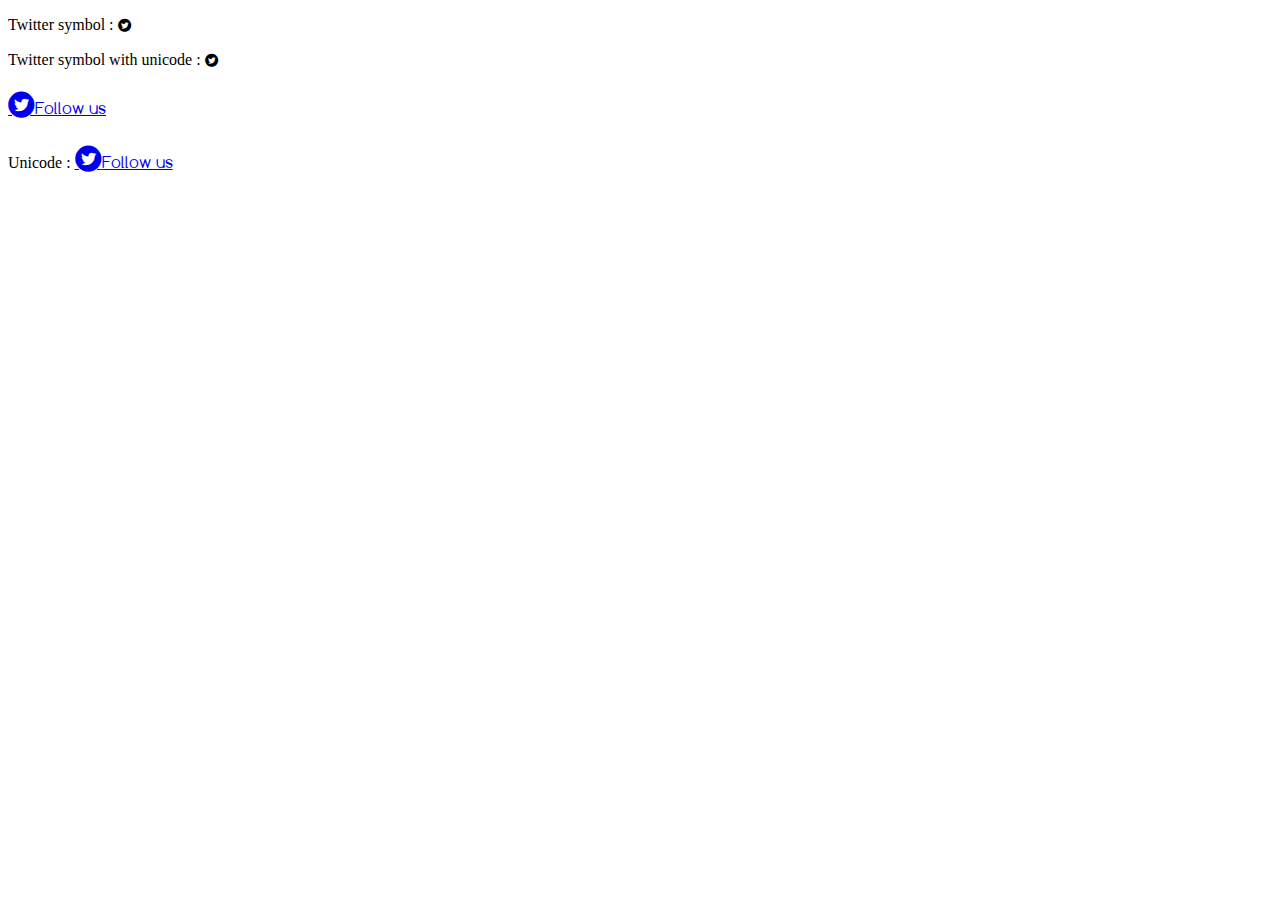
<file: themes/vilan-child/assets/social-font/index.html>
<!DOCTYPE html>
<html class="no-js" lang="en">
<head>
	<meta name="description" content="">
	<meta name="author" content="">
	<title>Mono Social Icons Font Sample Project</title>
	<meta charset="utf-8" />
	<link rel="stylesheet" href="stylesheets.css">
</head>
<body>
	<p>Twitter symbol : <span class='symbol'>circletwitterbird</span></p>
	<p>Twitter symbol with unicode : <span class='symbol'>&#xe286;</span></p>
	<p><a href='#' class='symbol' title='circletwitterbird'>Follow us</a></p>
	<p>Unicode : <a href='#' class='symbol' title='&#xe286;'>Follow us</a></p>
</body>

</html>
</file>
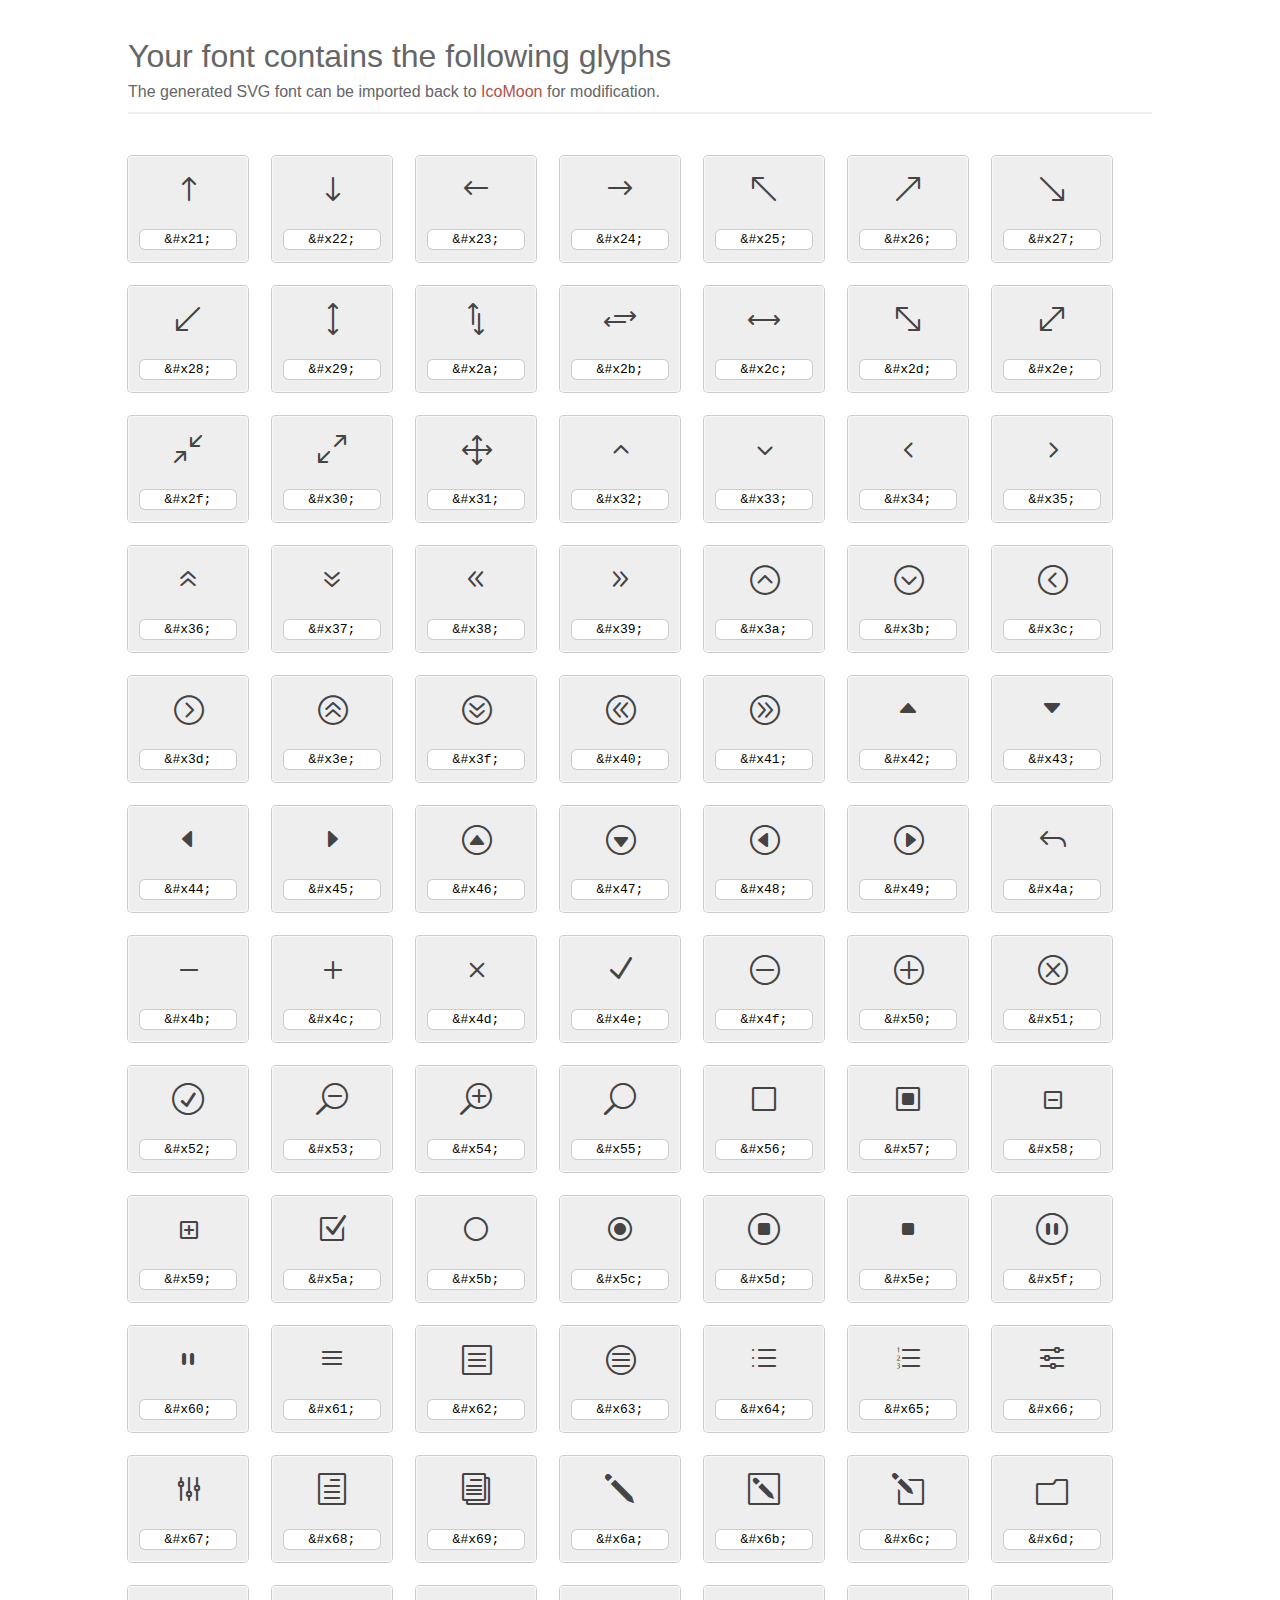
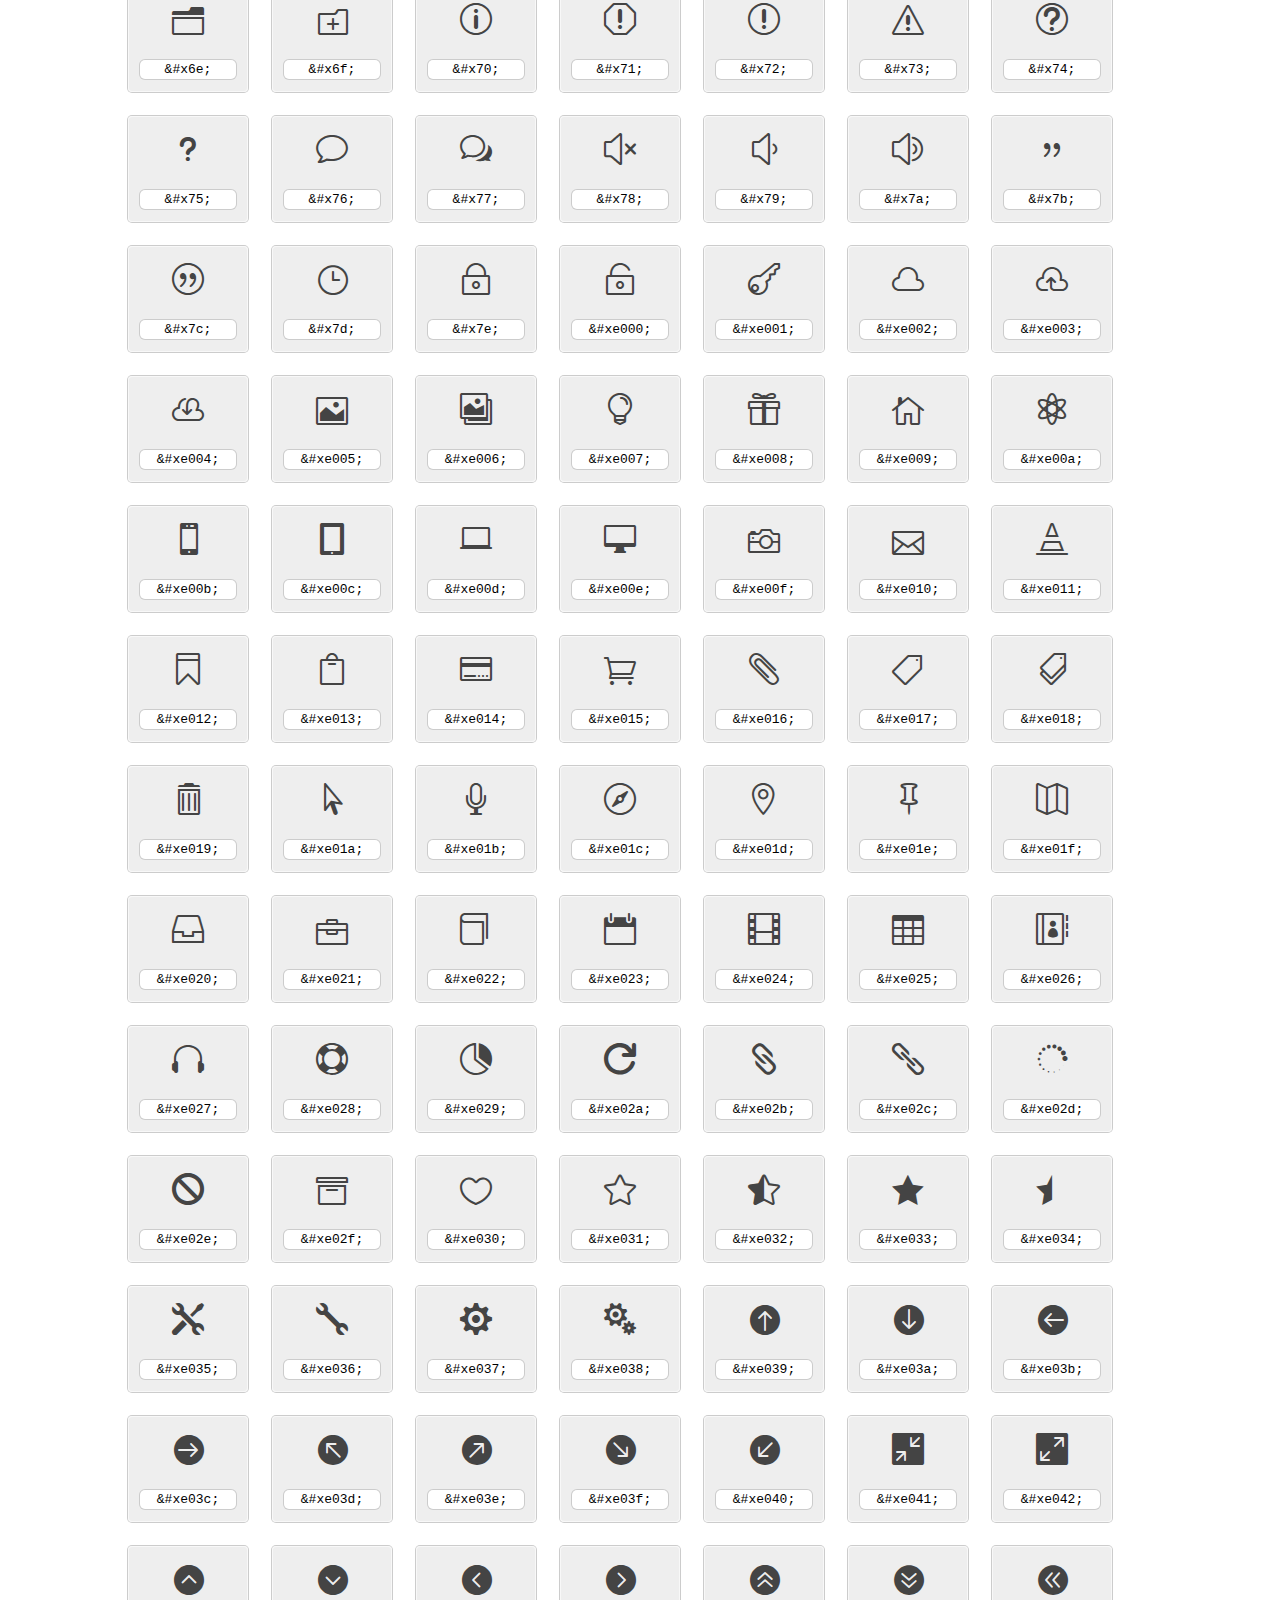
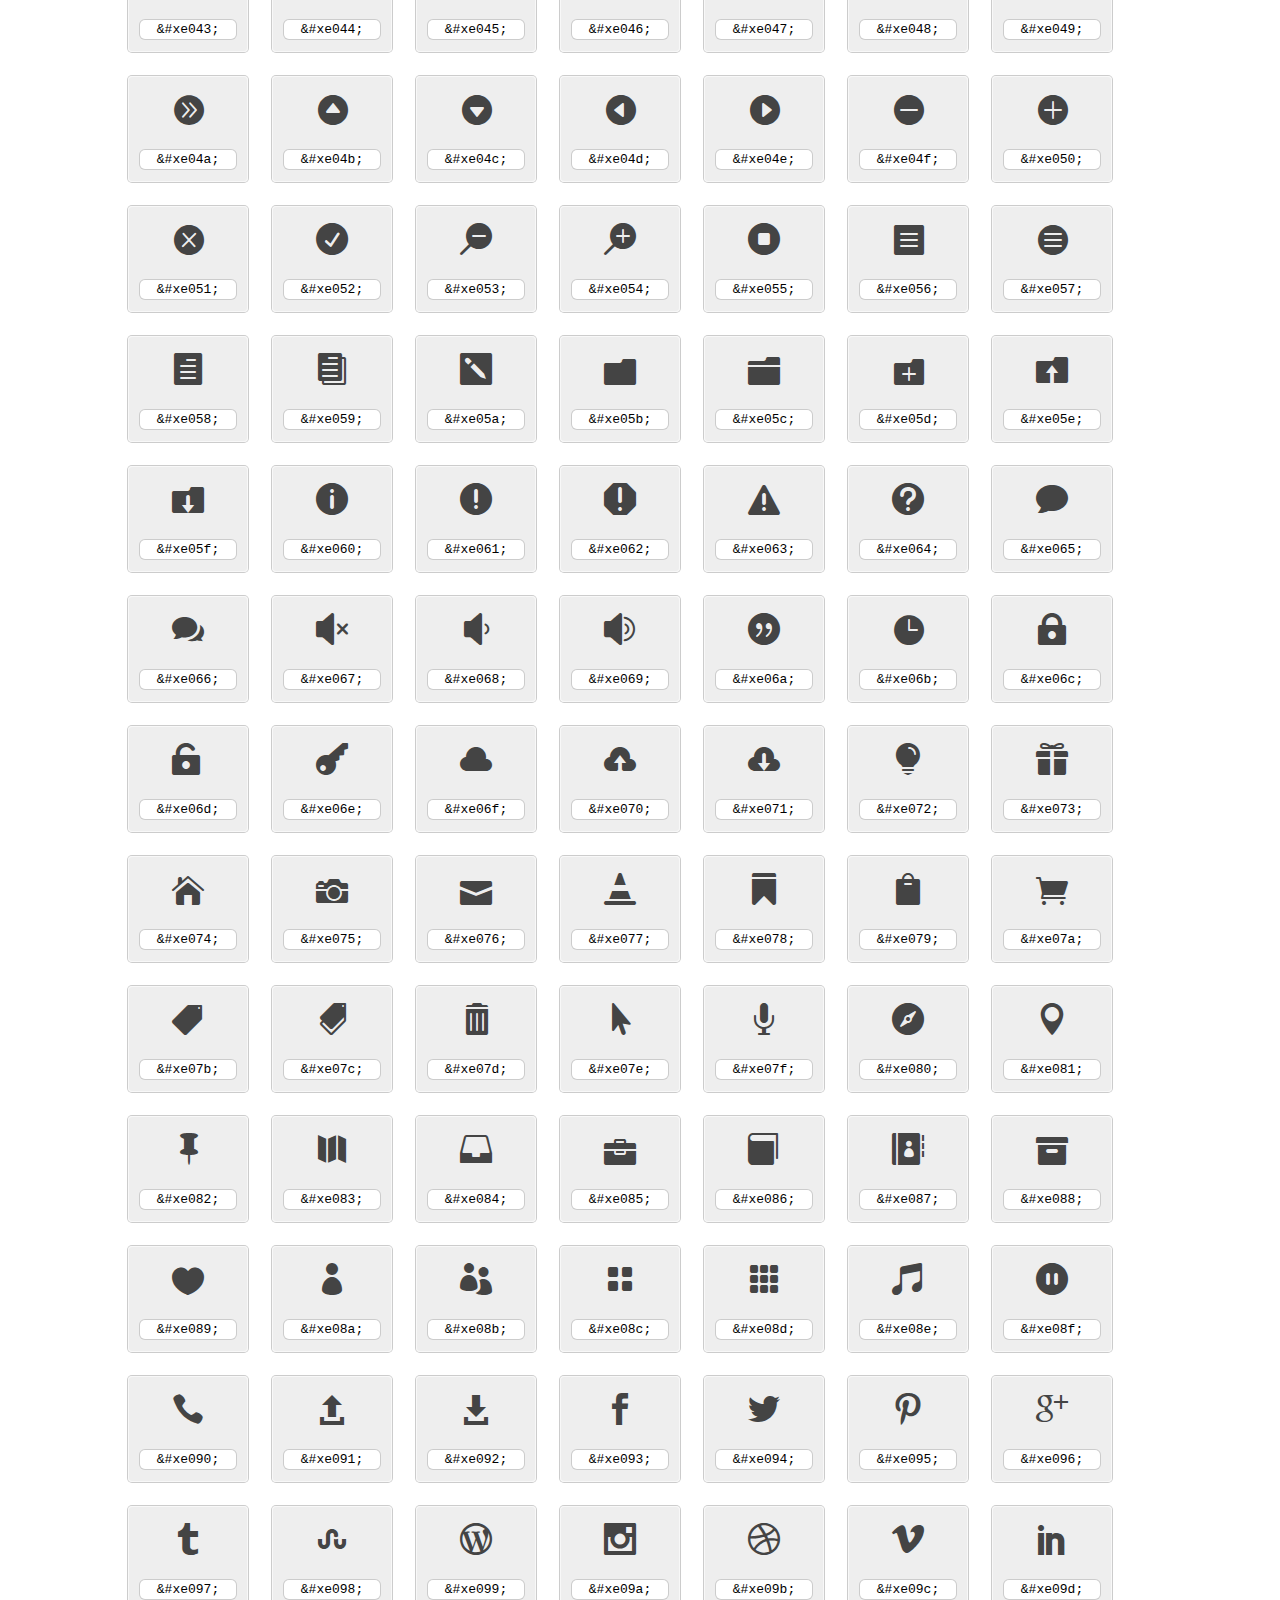
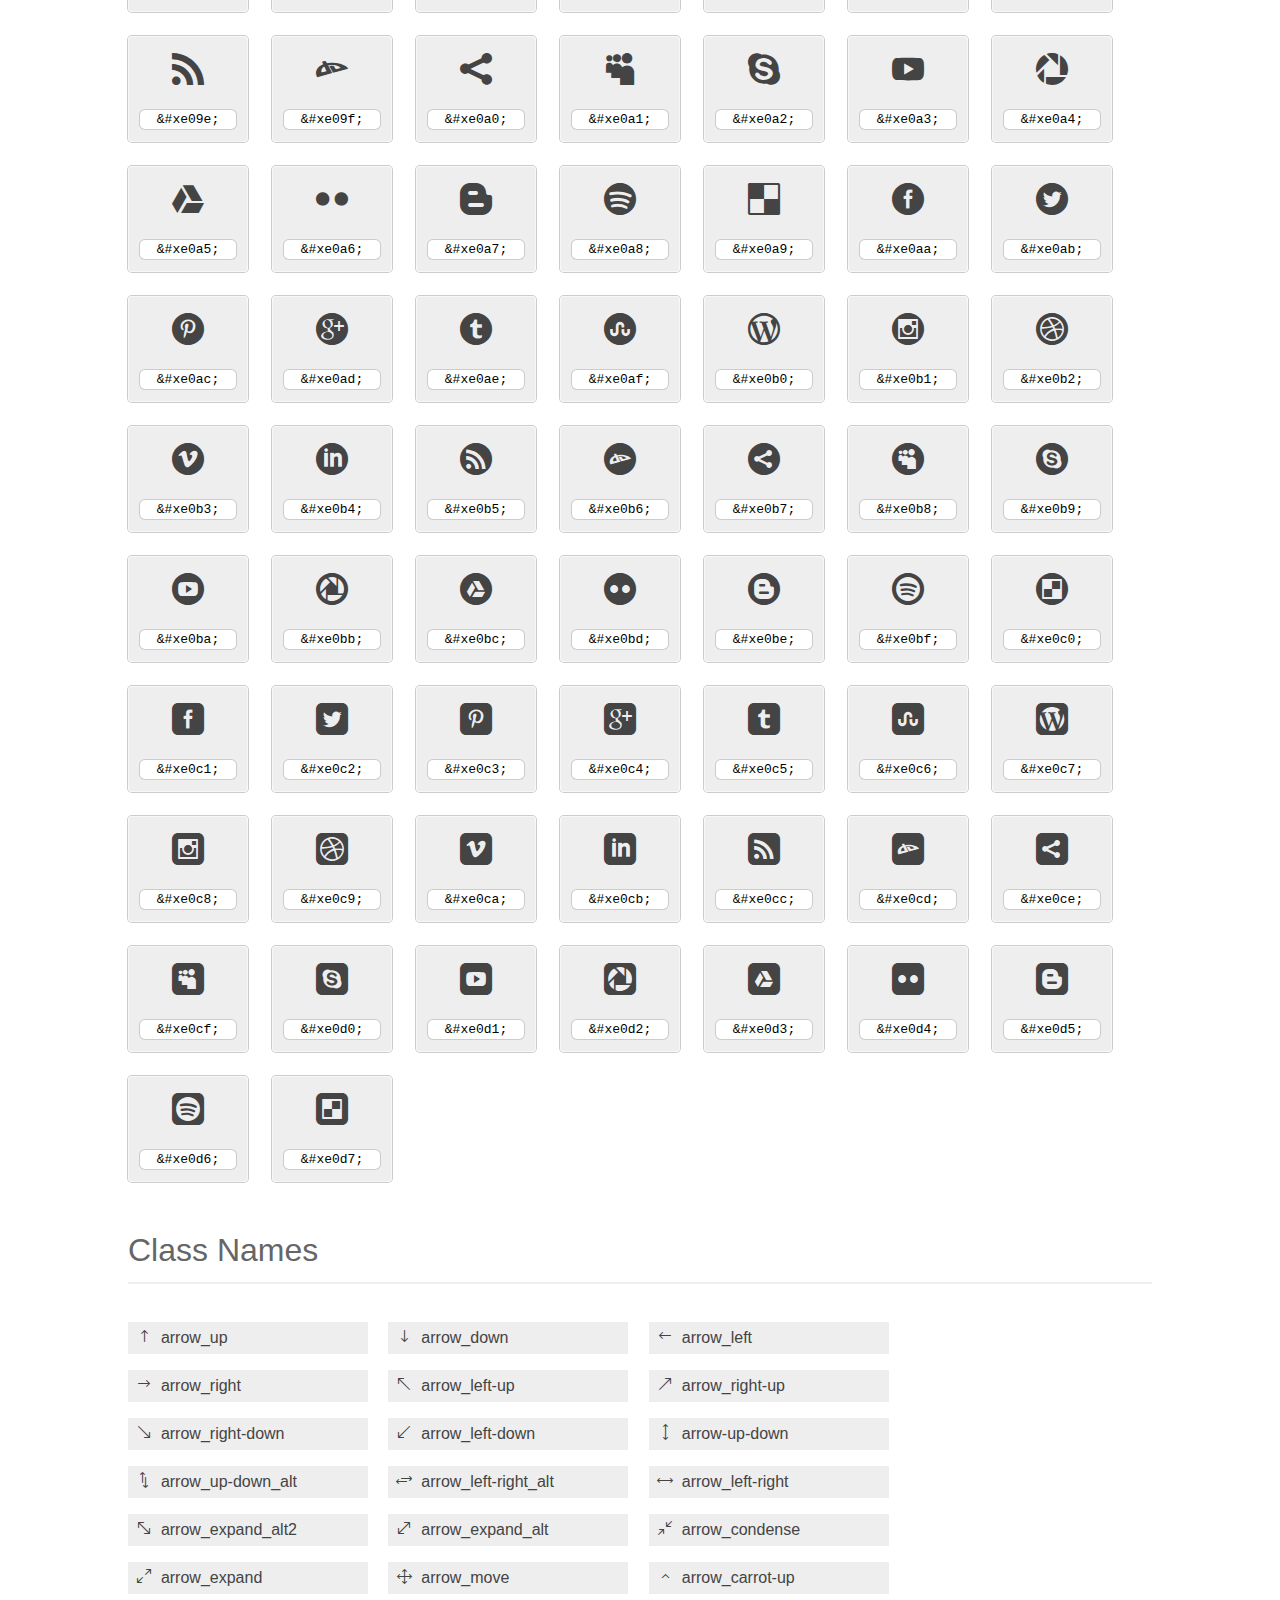
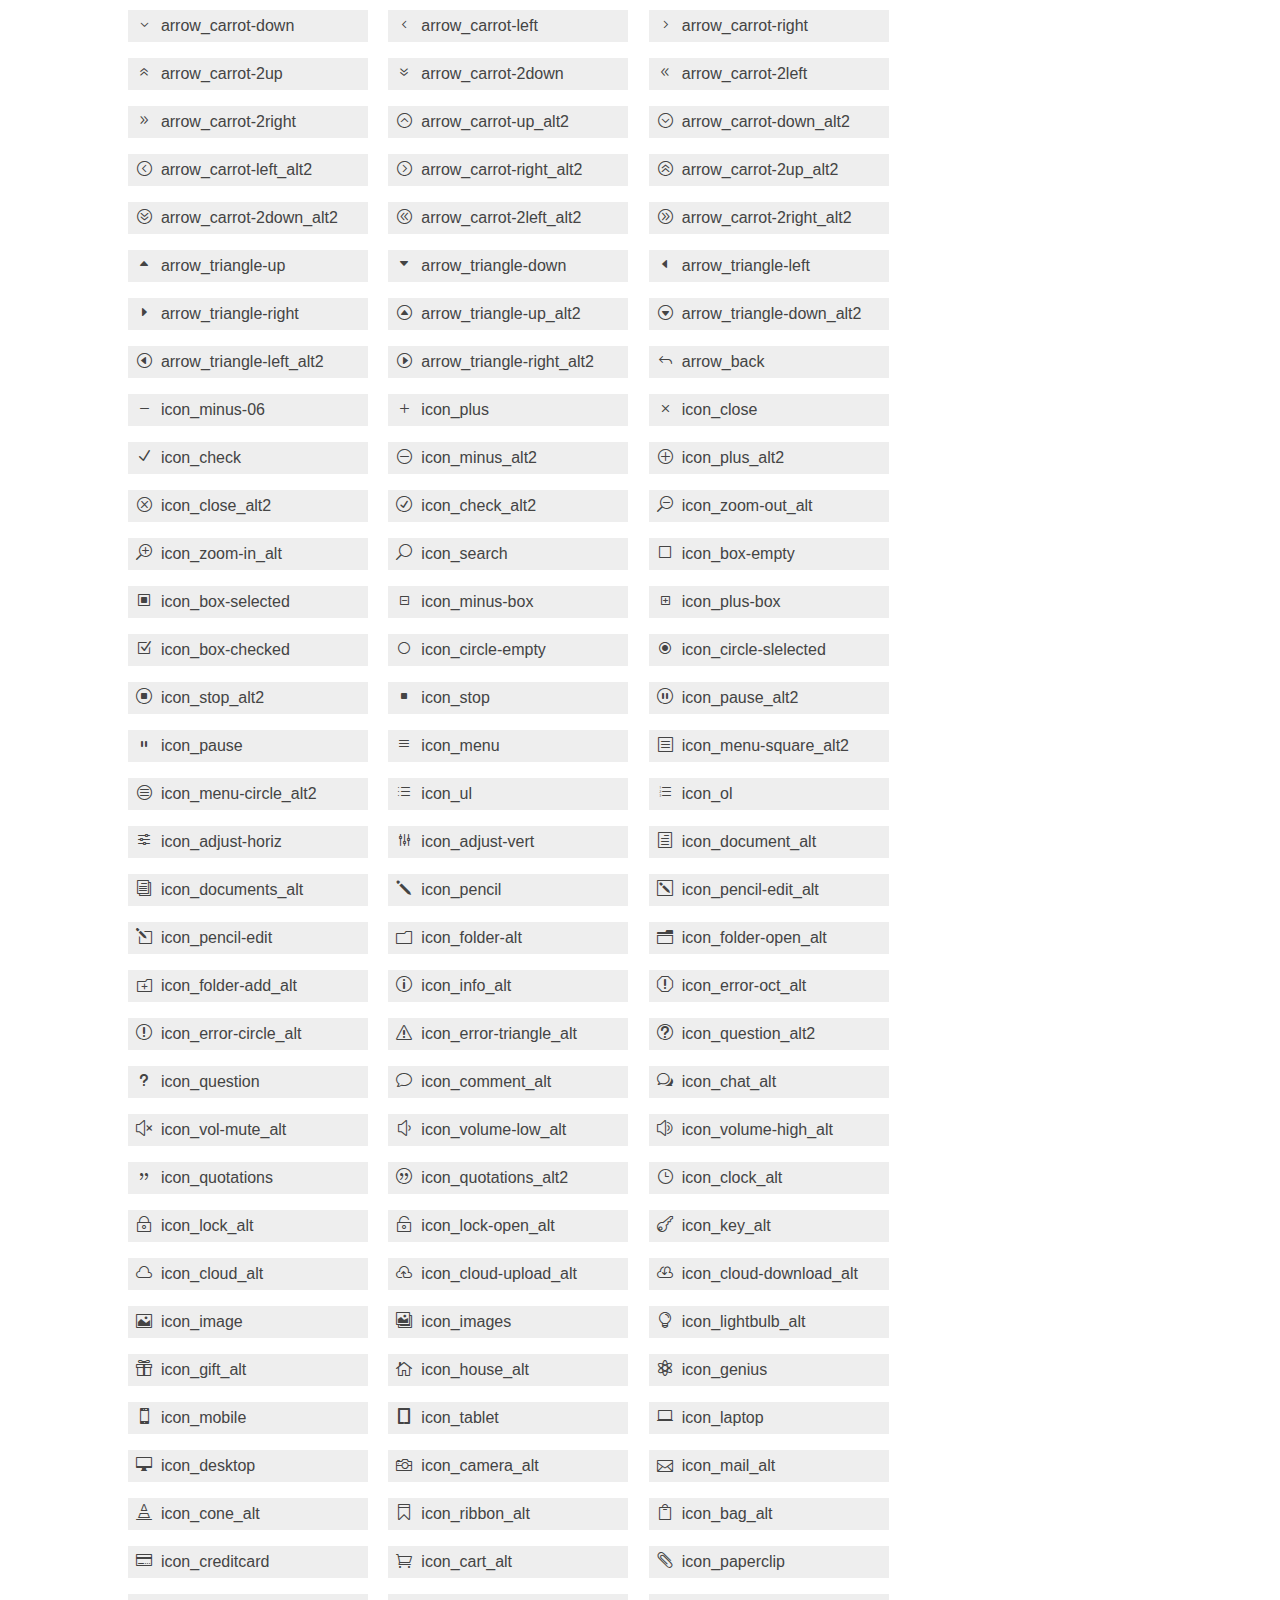
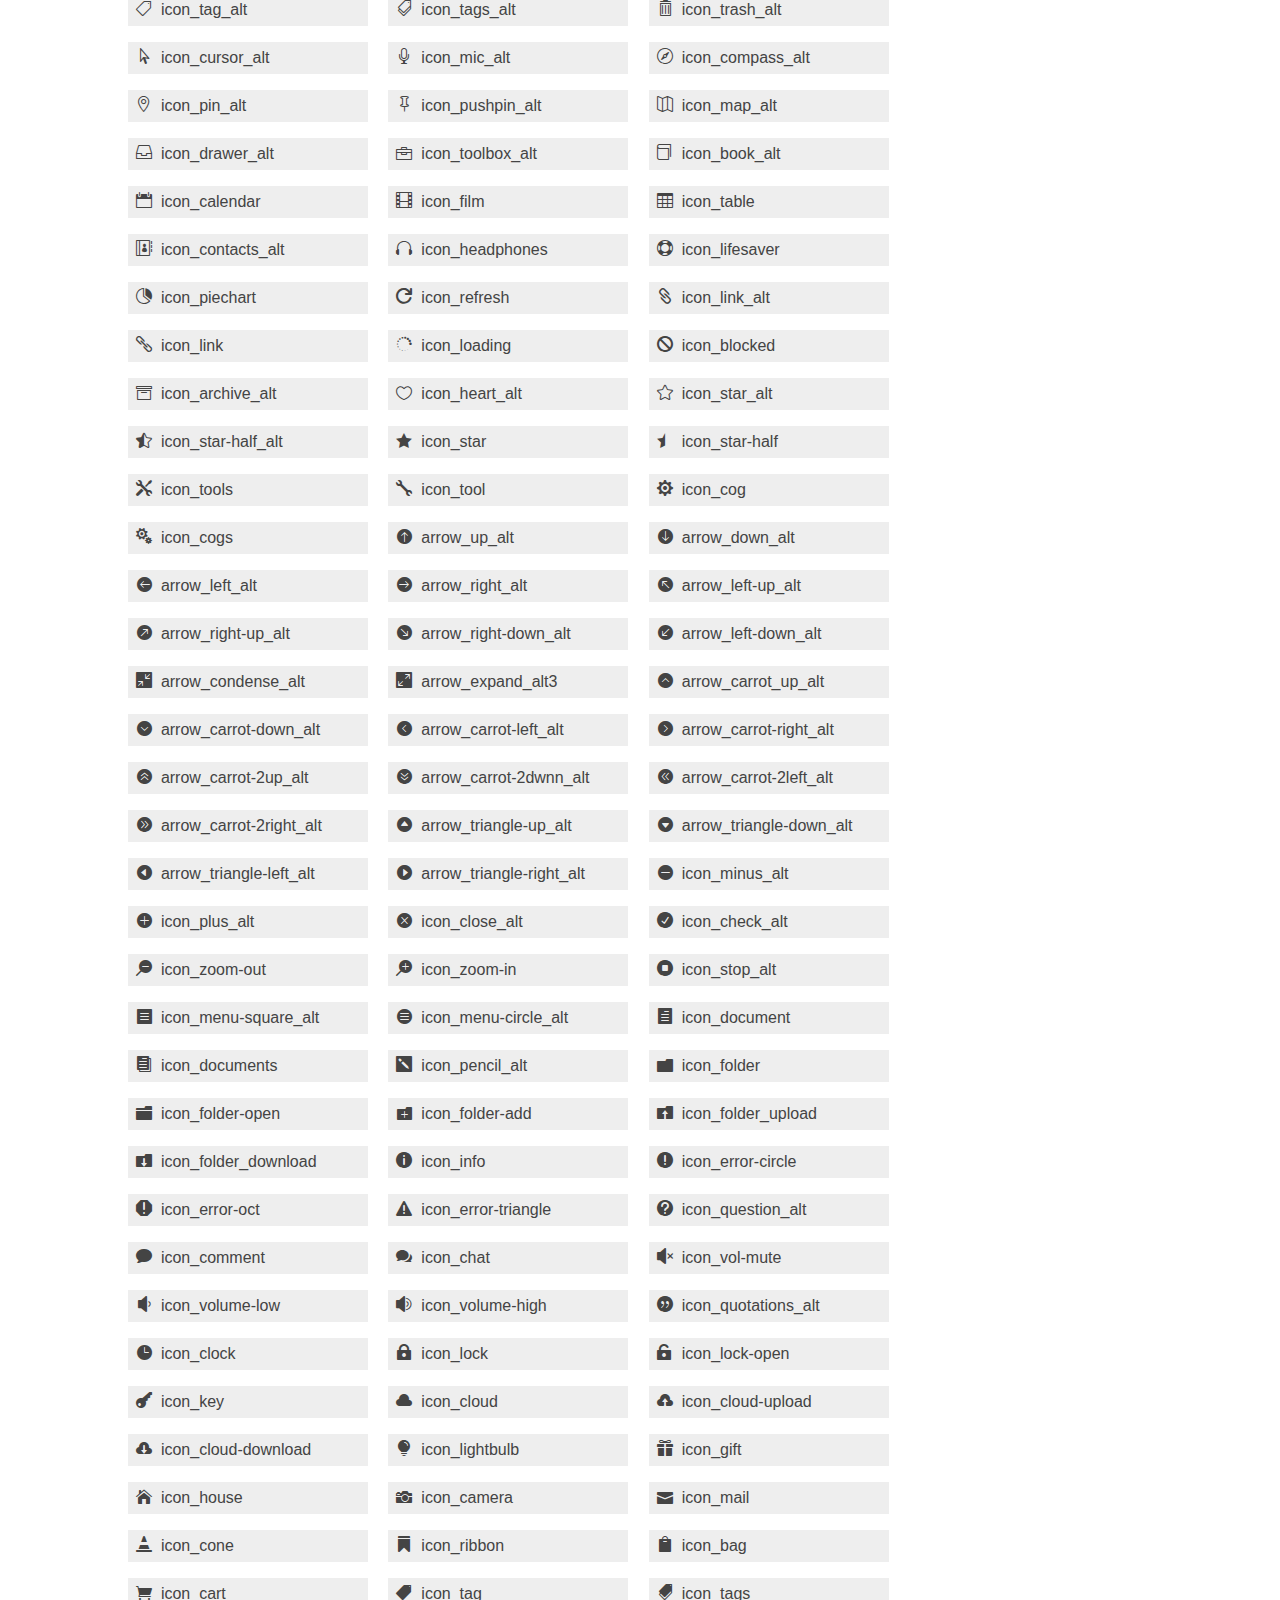
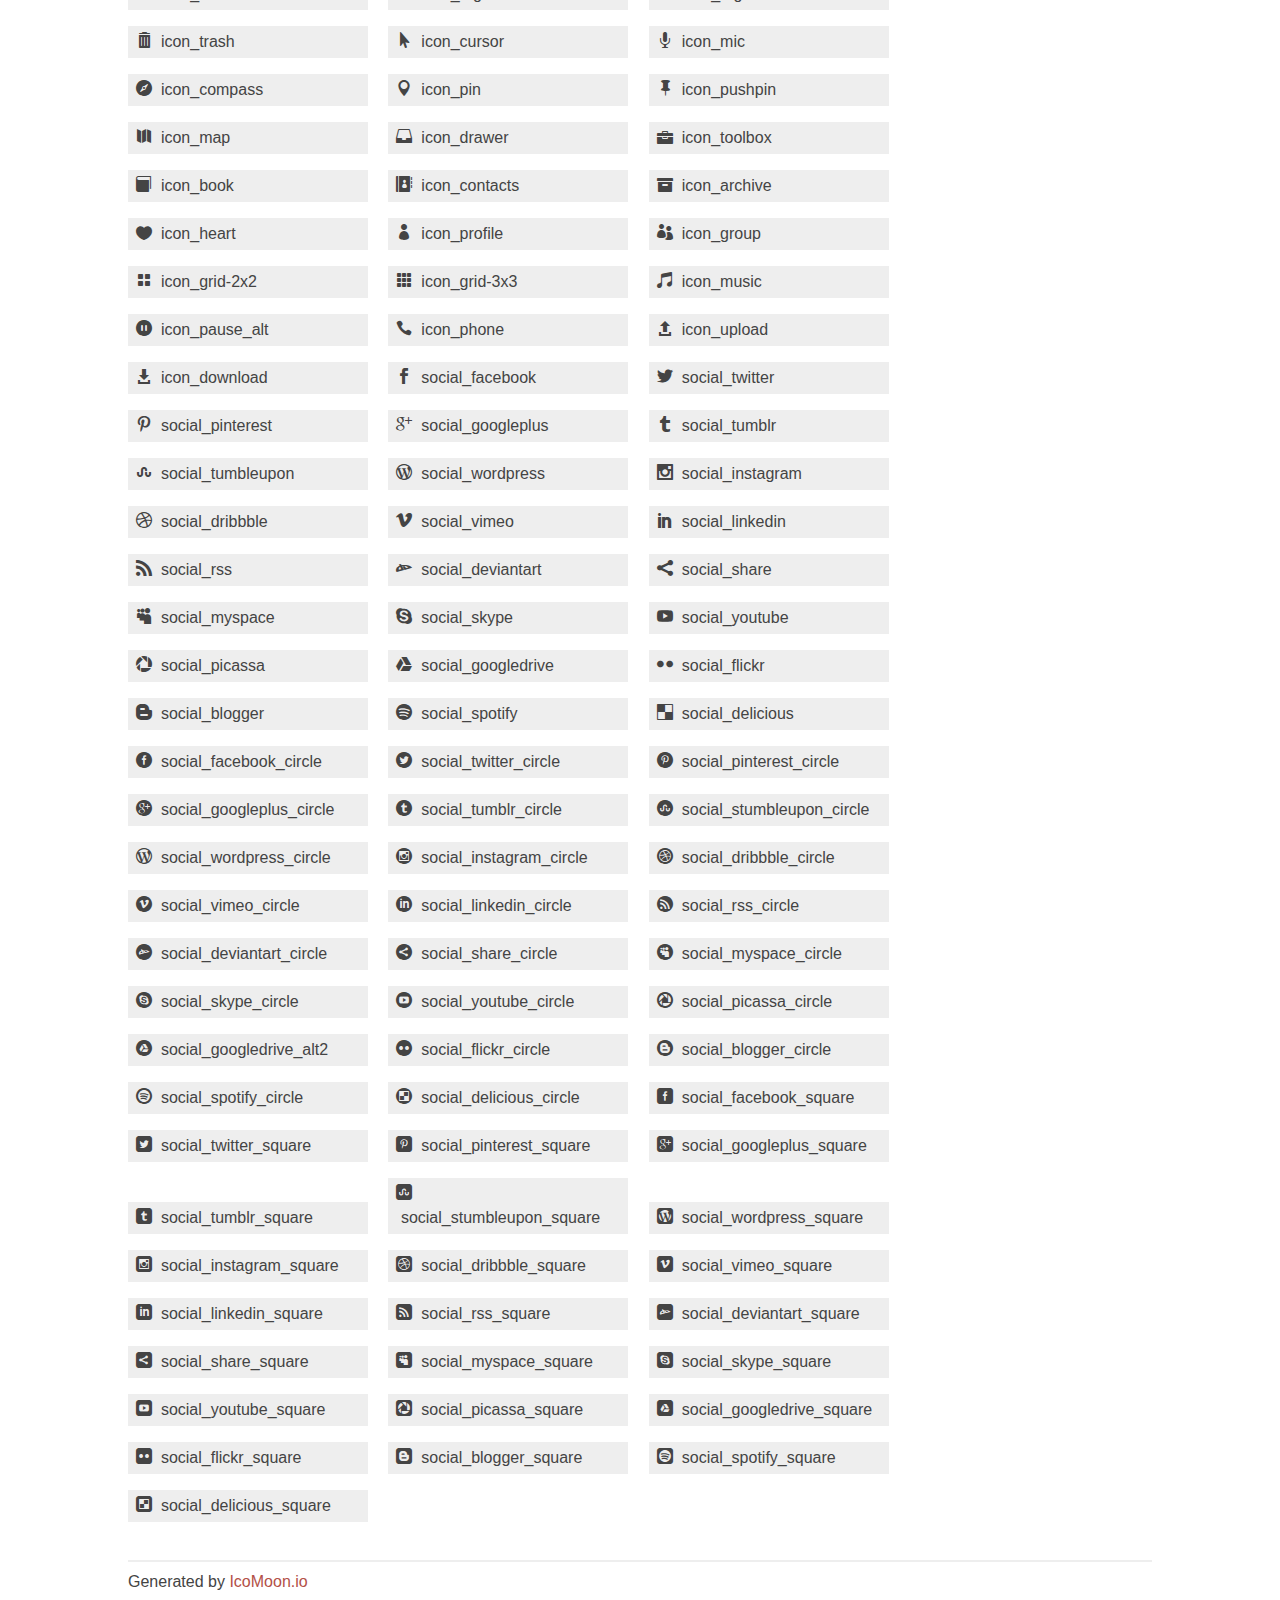
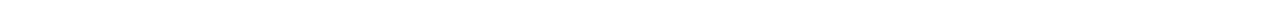
<file: themes/vilan/assets/elegant-font/index.html>
<!doctype html>
<html>
<head>
<title>Your Font/Glyphs</title>
<link rel="stylesheet" href="style.css" />
<!--[if lte IE 7]><script src="lte-ie7.js"></script><![endif]-->
<style>
	section, header, footer {display: block;}
	body {
		font-family: sans-serif;
		color: #444;
		line-height: 1.5;
		font-size: 1em;
	}
	* {
		-moz-box-sizing: border-box;
		-webkit-box-sizing: border-box;
		box-sizing: border-box;
		margin: 0;
		padding: 0;
	}
	.glyph {
		font-size: 16px;
		float: left;
		text-align: center;
		background: #eee;
		padding: .75em;
		margin: .75em 1.5em .75em 0;
		width: 7.5em;
		border-radius: .25em;
		box-shadow: inset 0 0 0 1px #f8f8f8, 0 0 0 1px #CCC;
	}
	.glyph input {
		font-family: consolas, monospace;
		font-size: 13px;
		width: 100%;
		text-align: center;
		border: 0;
		box-shadow: 0 0 0 1px #ccc;
		padding: .125em;
	}
	.w-main {
		width: 80%;
	}
	.centered {
		margin-left: auto;
		margin-right: auto;
	}
	.fs1 {
		font-size: 2em;
	}
	header {
		margin: 2em 0;
		padding-bottom: .5em;
		color: #666;
		box-shadow: 0 2px #eee;
	}
	header h1 {
		font-size: 2em;
		font-weight: normal;
	}
	.clearfix:before, .clearfix:after { content: ""; display: table; }
	.clearfix:after, .clear { clear: both; }
	footer {
		margin-top: 2em;
		padding: .5em 0;
		box-shadow: 0 -2px #eee;
	}
	a, a:visited {
		color: #B35047;
		text-decoration: none;
	}
	a:hover, a:focus {color: #000;}
	.box1 {
		font-size: 16px;
		display: inline-block;
		width: 15em;
		padding: .25em .5em;
		background: #eee;
		margin: .5em 1em .5em 0;
	}
</style>
</head>
<body>
	<div class="w-main centered">
	<section class="mtm clearfix" id="glyphs">
	<header>
		<h1>Your font contains the following glyphs</h1>
		<p>The generated SVG font can be imported back to <a href="http://icomoon.io/app">IcoMoon</a> for modification.</p>
	</header>
	<div class="glyph">
		<div class="fs1" aria-hidden="true" data-icon="&#x21;"></div>
		<input type="text" readonly="readonly" value="&amp;#x21;" />
	</div>
	<div class="glyph">
		<div class="fs1" aria-hidden="true" data-icon="&#x22;"></div>
		<input type="text" readonly="readonly" value="&amp;#x22;" />
	</div>
	<div class="glyph">
		<div class="fs1" aria-hidden="true" data-icon="&#x23;"></div>
		<input type="text" readonly="readonly" value="&amp;#x23;" />
	</div>
	<div class="glyph">
		<div class="fs1" aria-hidden="true" data-icon="&#x24;"></div>
		<input type="text" readonly="readonly" value="&amp;#x24;" />
	</div>
	<div class="glyph">
		<div class="fs1" aria-hidden="true" data-icon="&#x25;"></div>
		<input type="text" readonly="readonly" value="&amp;#x25;" />
	</div>
	<div class="glyph">
		<div class="fs1" aria-hidden="true" data-icon="&#x26;"></div>
		<input type="text" readonly="readonly" value="&amp;#x26;" />
	</div>
	<div class="glyph">
		<div class="fs1" aria-hidden="true" data-icon="&#x27;"></div>
		<input type="text" readonly="readonly" value="&amp;#x27;" />
	</div>
	<div class="glyph">
		<div class="fs1" aria-hidden="true" data-icon="&#x28;"></div>
		<input type="text" readonly="readonly" value="&amp;#x28;" />
	</div>
	<div class="glyph">
		<div class="fs1" aria-hidden="true" data-icon="&#x29;"></div>
		<input type="text" readonly="readonly" value="&amp;#x29;" />
	</div>
	<div class="glyph">
		<div class="fs1" aria-hidden="true" data-icon="&#x2a;"></div>
		<input type="text" readonly="readonly" value="&amp;#x2a;" />
	</div>
	<div class="glyph">
		<div class="fs1" aria-hidden="true" data-icon="&#x2b;"></div>
		<input type="text" readonly="readonly" value="&amp;#x2b;" />
	</div>
	<div class="glyph">
		<div class="fs1" aria-hidden="true" data-icon="&#x2c;"></div>
		<input type="text" readonly="readonly" value="&amp;#x2c;" />
	</div>
	<div class="glyph">
		<div class="fs1" aria-hidden="true" data-icon="&#x2d;"></div>
		<input type="text" readonly="readonly" value="&amp;#x2d;" />
	</div>
	<div class="glyph">
		<div class="fs1" aria-hidden="true" data-icon="&#x2e;"></div>
		<input type="text" readonly="readonly" value="&amp;#x2e;" />
	</div>
	<div class="glyph">
		<div class="fs1" aria-hidden="true" data-icon="&#x2f;"></div>
		<input type="text" readonly="readonly" value="&amp;#x2f;" />
	</div>
	<div class="glyph">
		<div class="fs1" aria-hidden="true" data-icon="&#x30;"></div>
		<input type="text" readonly="readonly" value="&amp;#x30;" />
	</div>
	<div class="glyph">
		<div class="fs1" aria-hidden="true" data-icon="&#x31;"></div>
		<input type="text" readonly="readonly" value="&amp;#x31;" />
	</div>
	<div class="glyph">
		<div class="fs1" aria-hidden="true" data-icon="&#x32;"></div>
		<input type="text" readonly="readonly" value="&amp;#x32;" />
	</div>
	<div class="glyph">
		<div class="fs1" aria-hidden="true" data-icon="&#x33;"></div>
		<input type="text" readonly="readonly" value="&amp;#x33;" />
	</div>
	<div class="glyph">
		<div class="fs1" aria-hidden="true" data-icon="&#x34;"></div>
		<input type="text" readonly="readonly" value="&amp;#x34;" />
	</div>
	<div class="glyph">
		<div class="fs1" aria-hidden="true" data-icon="&#x35;"></div>
		<input type="text" readonly="readonly" value="&amp;#x35;" />
	</div>
	<div class="glyph">
		<div class="fs1" aria-hidden="true" data-icon="&#x36;"></div>
		<input type="text" readonly="readonly" value="&amp;#x36;" />
	</div>
	<div class="glyph">
		<div class="fs1" aria-hidden="true" data-icon="&#x37;"></div>
		<input type="text" readonly="readonly" value="&amp;#x37;" />
	</div>
	<div class="glyph">
		<div class="fs1" aria-hidden="true" data-icon="&#x38;"></div>
		<input type="text" readonly="readonly" value="&amp;#x38;" />
	</div>
	<div class="glyph">
		<div class="fs1" aria-hidden="true" data-icon="&#x39;"></div>
		<input type="text" readonly="readonly" value="&amp;#x39;" />
	</div>
	<div class="glyph">
		<div class="fs1" aria-hidden="true" data-icon="&#x3a;"></div>
		<input type="text" readonly="readonly" value="&amp;#x3a;" />
	</div>
	<div class="glyph">
		<div class="fs1" aria-hidden="true" data-icon="&#x3b;"></div>
		<input type="text" readonly="readonly" value="&amp;#x3b;" />
	</div>
	<div class="glyph">
		<div class="fs1" aria-hidden="true" data-icon="&#x3c;"></div>
		<input type="text" readonly="readonly" value="&amp;#x3c;" />
	</div>
	<div class="glyph">
		<div class="fs1" aria-hidden="true" data-icon="&#x3d;"></div>
		<input type="text" readonly="readonly" value="&amp;#x3d;" />
	</div>
	<div class="glyph">
		<div class="fs1" aria-hidden="true" data-icon="&#x3e;"></div>
		<input type="text" readonly="readonly" value="&amp;#x3e;" />
	</div>
	<div class="glyph">
		<div class="fs1" aria-hidden="true" data-icon="&#x3f;"></div>
		<input type="text" readonly="readonly" value="&amp;#x3f;" />
	</div>
	<div class="glyph">
		<div class="fs1" aria-hidden="true" data-icon="&#x40;"></div>
		<input type="text" readonly="readonly" value="&amp;#x40;" />
	</div>
	<div class="glyph">
		<div class="fs1" aria-hidden="true" data-icon="&#x41;"></div>
		<input type="text" readonly="readonly" value="&amp;#x41;" />
	</div>
	<div class="glyph">
		<div class="fs1" aria-hidden="true" data-icon="&#x42;"></div>
		<input type="text" readonly="readonly" value="&amp;#x42;" />
	</div>
	<div class="glyph">
		<div class="fs1" aria-hidden="true" data-icon="&#x43;"></div>
		<input type="text" readonly="readonly" value="&amp;#x43;" />
	</div>
	<div class="glyph">
		<div class="fs1" aria-hidden="true" data-icon="&#x44;"></div>
		<input type="text" readonly="readonly" value="&amp;#x44;" />
	</div>
	<div class="glyph">
		<div class="fs1" aria-hidden="true" data-icon="&#x45;"></div>
		<input type="text" readonly="readonly" value="&amp;#x45;" />
	</div>
	<div class="glyph">
		<div class="fs1" aria-hidden="true" data-icon="&#x46;"></div>
		<input type="text" readonly="readonly" value="&amp;#x46;" />
	</div>
	<div class="glyph">
		<div class="fs1" aria-hidden="true" data-icon="&#x47;"></div>
		<input type="text" readonly="readonly" value="&amp;#x47;" />
	</div>
	<div class="glyph">
		<div class="fs1" aria-hidden="true" data-icon="&#x48;"></div>
		<input type="text" readonly="readonly" value="&amp;#x48;" />
	</div>
	<div class="glyph">
		<div class="fs1" aria-hidden="true" data-icon="&#x49;"></div>
		<input type="text" readonly="readonly" value="&amp;#x49;" />
	</div>
	<div class="glyph">
		<div class="fs1" aria-hidden="true" data-icon="&#x4a;"></div>
		<input type="text" readonly="readonly" value="&amp;#x4a;" />
	</div>
	<div class="glyph">
		<div class="fs1" aria-hidden="true" data-icon="&#x4b;"></div>
		<input type="text" readonly="readonly" value="&amp;#x4b;" />
	</div>
	<div class="glyph">
		<div class="fs1" aria-hidden="true" data-icon="&#x4c;"></div>
		<input type="text" readonly="readonly" value="&amp;#x4c;" />
	</div>
	<div class="glyph">
		<div class="fs1" aria-hidden="true" data-icon="&#x4d;"></div>
		<input type="text" readonly="readonly" value="&amp;#x4d;" />
	</div>
	<div class="glyph">
		<div class="fs1" aria-hidden="true" data-icon="&#x4e;"></div>
		<input type="text" readonly="readonly" value="&amp;#x4e;" />
	</div>
	<div class="glyph">
		<div class="fs1" aria-hidden="true" data-icon="&#x4f;"></div>
		<input type="text" readonly="readonly" value="&amp;#x4f;" />
	</div>
	<div class="glyph">
		<div class="fs1" aria-hidden="true" data-icon="&#x50;"></div>
		<input type="text" readonly="readonly" value="&amp;#x50;" />
	</div>
	<div class="glyph">
		<div class="fs1" aria-hidden="true" data-icon="&#x51;"></div>
		<input type="text" readonly="readonly" value="&amp;#x51;" />
	</div>
	<div class="glyph">
		<div class="fs1" aria-hidden="true" data-icon="&#x52;"></div>
		<input type="text" readonly="readonly" value="&amp;#x52;" />
	</div>
	<div class="glyph">
		<div class="fs1" aria-hidden="true" data-icon="&#x53;"></div>
		<input type="text" readonly="readonly" value="&amp;#x53;" />
	</div>
	<div class="glyph">
		<div class="fs1" aria-hidden="true" data-icon="&#x54;"></div>
		<input type="text" readonly="readonly" value="&amp;#x54;" />
	</div>
	<div class="glyph">
		<div class="fs1" aria-hidden="true" data-icon="&#x55;"></div>
		<input type="text" readonly="readonly" value="&amp;#x55;" />
	</div>
	<div class="glyph">
		<div class="fs1" aria-hidden="true" data-icon="&#x56;"></div>
		<input type="text" readonly="readonly" value="&amp;#x56;" />
	</div>
	<div class="glyph">
		<div class="fs1" aria-hidden="true" data-icon="&#x57;"></div>
		<input type="text" readonly="readonly" value="&amp;#x57;" />
	</div>
	<div class="glyph">
		<div class="fs1" aria-hidden="true" data-icon="&#x58;"></div>
		<input type="text" readonly="readonly" value="&amp;#x58;" />
	</div>
	<div class="glyph">
		<div class="fs1" aria-hidden="true" data-icon="&#x59;"></div>
		<input type="text" readonly="readonly" value="&amp;#x59;" />
	</div>
	<div class="glyph">
		<div class="fs1" aria-hidden="true" data-icon="&#x5a;"></div>
		<input type="text" readonly="readonly" value="&amp;#x5a;" />
	</div>
	<div class="glyph">
		<div class="fs1" aria-hidden="true" data-icon="&#x5b;"></div>
		<input type="text" readonly="readonly" value="&amp;#x5b;" />
	</div>
	<div class="glyph">
		<div class="fs1" aria-hidden="true" data-icon="&#x5c;"></div>
		<input type="text" readonly="readonly" value="&amp;#x5c;" />
	</div>
	<div class="glyph">
		<div class="fs1" aria-hidden="true" data-icon="&#x5d;"></div>
		<input type="text" readonly="readonly" value="&amp;#x5d;" />
	</div>
	<div class="glyph">
		<div class="fs1" aria-hidden="true" data-icon="&#x5e;"></div>
		<input type="text" readonly="readonly" value="&amp;#x5e;" />
	</div>
	<div class="glyph">
		<div class="fs1" aria-hidden="true" data-icon="&#x5f;"></div>
		<input type="text" readonly="readonly" value="&amp;#x5f;" />
	</div>
	<div class="glyph">
		<div class="fs1" aria-hidden="true" data-icon="&#x60;"></div>
		<input type="text" readonly="readonly" value="&amp;#x60;" />
	</div>
	<div class="glyph">
		<div class="fs1" aria-hidden="true" data-icon="&#x61;"></div>
		<input type="text" readonly="readonly" value="&amp;#x61;" />
	</div>
	<div class="glyph">
		<div class="fs1" aria-hidden="true" data-icon="&#x62;"></div>
		<input type="text" readonly="readonly" value="&amp;#x62;" />
	</div>
	<div class="glyph">
		<div class="fs1" aria-hidden="true" data-icon="&#x63;"></div>
		<input type="text" readonly="readonly" value="&amp;#x63;" />
	</div>
	<div class="glyph">
		<div class="fs1" aria-hidden="true" data-icon="&#x64;"></div>
		<input type="text" readonly="readonly" value="&amp;#x64;" />
	</div>
	<div class="glyph">
		<div class="fs1" aria-hidden="true" data-icon="&#x65;"></div>
		<input type="text" readonly="readonly" value="&amp;#x65;" />
	</div>
	<div class="glyph">
		<div class="fs1" aria-hidden="true" data-icon="&#x66;"></div>
		<input type="text" readonly="readonly" value="&amp;#x66;" />
	</div>
	<div class="glyph">
		<div class="fs1" aria-hidden="true" data-icon="&#x67;"></div>
		<input type="text" readonly="readonly" value="&amp;#x67;" />
	</div>
	<div class="glyph">
		<div class="fs1" aria-hidden="true" data-icon="&#x68;"></div>
		<input type="text" readonly="readonly" value="&amp;#x68;" />
	</div>
	<div class="glyph">
		<div class="fs1" aria-hidden="true" data-icon="&#x69;"></div>
		<input type="text" readonly="readonly" value="&amp;#x69;" />
	</div>
	<div class="glyph">
		<div class="fs1" aria-hidden="true" data-icon="&#x6a;"></div>
		<input type="text" readonly="readonly" value="&amp;#x6a;" />
	</div>
	<div class="glyph">
		<div class="fs1" aria-hidden="true" data-icon="&#x6b;"></div>
		<input type="text" readonly="readonly" value="&amp;#x6b;" />
	</div>
	<div class="glyph">
		<div class="fs1" aria-hidden="true" data-icon="&#x6c;"></div>
		<input type="text" readonly="readonly" value="&amp;#x6c;" />
	</div>
	<div class="glyph">
		<div class="fs1" aria-hidden="true" data-icon="&#x6d;"></div>
		<input type="text" readonly="readonly" value="&amp;#x6d;" />
	</div>
	<div class="glyph">
		<div class="fs1" aria-hidden="true" data-icon="&#x6e;"></div>
		<input type="text" readonly="readonly" value="&amp;#x6e;" />
	</div>
	<div class="glyph">
		<div class="fs1" aria-hidden="true" data-icon="&#x6f;"></div>
		<input type="text" readonly="readonly" value="&amp;#x6f;" />
	</div>
	<div class="glyph">
		<div class="fs1" aria-hidden="true" data-icon="&#x70;"></div>
		<input type="text" readonly="readonly" value="&amp;#x70;" />
	</div>
	<div class="glyph">
		<div class="fs1" aria-hidden="true" data-icon="&#x71;"></div>
		<input type="text" readonly="readonly" value="&amp;#x71;" />
	</div>
	<div class="glyph">
		<div class="fs1" aria-hidden="true" data-icon="&#x72;"></div>
		<input type="text" readonly="readonly" value="&amp;#x72;" />
	</div>
	<div class="glyph">
		<div class="fs1" aria-hidden="true" data-icon="&#x73;"></div>
		<input type="text" readonly="readonly" value="&amp;#x73;" />
	</div>
	<div class="glyph">
		<div class="fs1" aria-hidden="true" data-icon="&#x74;"></div>
		<input type="text" readonly="readonly" value="&amp;#x74;" />
	</div>
	<div class="glyph">
		<div class="fs1" aria-hidden="true" data-icon="&#x75;"></div>
		<input type="text" readonly="readonly" value="&amp;#x75;" />
	</div>
	<div class="glyph">
		<div class="fs1" aria-hidden="true" data-icon="&#x76;"></div>
		<input type="text" readonly="readonly" value="&amp;#x76;" />
	</div>
	<div class="glyph">
		<div class="fs1" aria-hidden="true" data-icon="&#x77;"></div>
		<input type="text" readonly="readonly" value="&amp;#x77;" />
	</div>
	<div class="glyph">
		<div class="fs1" aria-hidden="true" data-icon="&#x78;"></div>
		<input type="text" readonly="readonly" value="&amp;#x78;" />
	</div>
	<div class="glyph">
		<div class="fs1" aria-hidden="true" data-icon="&#x79;"></div>
		<input type="text" readonly="readonly" value="&amp;#x79;" />
	</div>
	<div class="glyph">
		<div class="fs1" aria-hidden="true" data-icon="&#x7a;"></div>
		<input type="text" readonly="readonly" value="&amp;#x7a;" />
	</div>
	<div class="glyph">
		<div class="fs1" aria-hidden="true" data-icon="&#x7b;"></div>
		<input type="text" readonly="readonly" value="&amp;#x7b;" />
	</div>
	<div class="glyph">
		<div class="fs1" aria-hidden="true" data-icon="&#x7c;"></div>
		<input type="text" readonly="readonly" value="&amp;#x7c;" />
	</div>
	<div class="glyph">
		<div class="fs1" aria-hidden="true" data-icon="&#x7d;"></div>
		<input type="text" readonly="readonly" value="&amp;#x7d;" />
	</div>
	<div class="glyph">
		<div class="fs1" aria-hidden="true" data-icon="&#x7e;"></div>
		<input type="text" readonly="readonly" value="&amp;#x7e;" />
	</div>
	<div class="glyph">
		<div class="fs1" aria-hidden="true" data-icon="&#xe000;"></div>
		<input type="text" readonly="readonly" value="&amp;#xe000;" />
	</div>
	<div class="glyph">
		<div class="fs1" aria-hidden="true" data-icon="&#xe001;"></div>
		<input type="text" readonly="readonly" value="&amp;#xe001;" />
	</div>
	<div class="glyph">
		<div class="fs1" aria-hidden="true" data-icon="&#xe002;"></div>
		<input type="text" readonly="readonly" value="&amp;#xe002;" />
	</div>
	<div class="glyph">
		<div class="fs1" aria-hidden="true" data-icon="&#xe003;"></div>
		<input type="text" readonly="readonly" value="&amp;#xe003;" />
	</div>
	<div class="glyph">
		<div class="fs1" aria-hidden="true" data-icon="&#xe004;"></div>
		<input type="text" readonly="readonly" value="&amp;#xe004;" />
	</div>
	<div class="glyph">
		<div class="fs1" aria-hidden="true" data-icon="&#xe005;"></div>
		<input type="text" readonly="readonly" value="&amp;#xe005;" />
	</div>
	<div class="glyph">
		<div class="fs1" aria-hidden="true" data-icon="&#xe006;"></div>
		<input type="text" readonly="readonly" value="&amp;#xe006;" />
	</div>
	<div class="glyph">
		<div class="fs1" aria-hidden="true" data-icon="&#xe007;"></div>
		<input type="text" readonly="readonly" value="&amp;#xe007;" />
	</div>
	<div class="glyph">
		<div class="fs1" aria-hidden="true" data-icon="&#xe008;"></div>
		<input type="text" readonly="readonly" value="&amp;#xe008;" />
	</div>
	<div class="glyph">
		<div class="fs1" aria-hidden="true" data-icon="&#xe009;"></div>
		<input type="text" readonly="readonly" value="&amp;#xe009;" />
	</div>
	<div class="glyph">
		<div class="fs1" aria-hidden="true" data-icon="&#xe00a;"></div>
		<input type="text" readonly="readonly" value="&amp;#xe00a;" />
	</div>
	<div class="glyph">
		<div class="fs1" aria-hidden="true" data-icon="&#xe00b;"></div>
		<input type="text" readonly="readonly" value="&amp;#xe00b;" />
	</div>
	<div class="glyph">
		<div class="fs1" aria-hidden="true" data-icon="&#xe00c;"></div>
		<input type="text" readonly="readonly" value="&amp;#xe00c;" />
	</div>
	<div class="glyph">
		<div class="fs1" aria-hidden="true" data-icon="&#xe00d;"></div>
		<input type="text" readonly="readonly" value="&amp;#xe00d;" />
	</div>
	<div class="glyph">
		<div class="fs1" aria-hidden="true" data-icon="&#xe00e;"></div>
		<input type="text" readonly="readonly" value="&amp;#xe00e;" />
	</div>
	<div class="glyph">
		<div class="fs1" aria-hidden="true" data-icon="&#xe00f;"></div>
		<input type="text" readonly="readonly" value="&amp;#xe00f;" />
	</div>
	<div class="glyph">
		<div class="fs1" aria-hidden="true" data-icon="&#xe010;"></div>
		<input type="text" readonly="readonly" value="&amp;#xe010;" />
	</div>
	<div class="glyph">
		<div class="fs1" aria-hidden="true" data-icon="&#xe011;"></div>
		<input type="text" readonly="readonly" value="&amp;#xe011;" />
	</div>
	<div class="glyph">
		<div class="fs1" aria-hidden="true" data-icon="&#xe012;"></div>
		<input type="text" readonly="readonly" value="&amp;#xe012;" />
	</div>
	<div class="glyph">
		<div class="fs1" aria-hidden="true" data-icon="&#xe013;"></div>
		<input type="text" readonly="readonly" value="&amp;#xe013;" />
	</div>
	<div class="glyph">
		<div class="fs1" aria-hidden="true" data-icon="&#xe014;"></div>
		<input type="text" readonly="readonly" value="&amp;#xe014;" />
	</div>
	<div class="glyph">
		<div class="fs1" aria-hidden="true" data-icon="&#xe015;"></div>
		<input type="text" readonly="readonly" value="&amp;#xe015;" />
	</div>
	<div class="glyph">
		<div class="fs1" aria-hidden="true" data-icon="&#xe016;"></div>
		<input type="text" readonly="readonly" value="&amp;#xe016;" />
	</div>
	<div class="glyph">
		<div class="fs1" aria-hidden="true" data-icon="&#xe017;"></div>
		<input type="text" readonly="readonly" value="&amp;#xe017;" />
	</div>
	<div class="glyph">
		<div class="fs1" aria-hidden="true" data-icon="&#xe018;"></div>
		<input type="text" readonly="readonly" value="&amp;#xe018;" />
	</div>
	<div class="glyph">
		<div class="fs1" aria-hidden="true" data-icon="&#xe019;"></div>
		<input type="text" readonly="readonly" value="&amp;#xe019;" />
	</div>
	<div class="glyph">
		<div class="fs1" aria-hidden="true" data-icon="&#xe01a;"></div>
		<input type="text" readonly="readonly" value="&amp;#xe01a;" />
	</div>
	<div class="glyph">
		<div class="fs1" aria-hidden="true" data-icon="&#xe01b;"></div>
		<input type="text" readonly="readonly" value="&amp;#xe01b;" />
	</div>
	<div class="glyph">
		<div class="fs1" aria-hidden="true" data-icon="&#xe01c;"></div>
		<input type="text" readonly="readonly" value="&amp;#xe01c;" />
	</div>
	<div class="glyph">
		<div class="fs1" aria-hidden="true" data-icon="&#xe01d;"></div>
		<input type="text" readonly="readonly" value="&amp;#xe01d;" />
	</div>
	<div class="glyph">
		<div class="fs1" aria-hidden="true" data-icon="&#xe01e;"></div>
		<input type="text" readonly="readonly" value="&amp;#xe01e;" />
	</div>
	<div class="glyph">
		<div class="fs1" aria-hidden="true" data-icon="&#xe01f;"></div>
		<input type="text" readonly="readonly" value="&amp;#xe01f;" />
	</div>
	<div class="glyph">
		<div class="fs1" aria-hidden="true" data-icon="&#xe020;"></div>
		<input type="text" readonly="readonly" value="&amp;#xe020;" />
	</div>
	<div class="glyph">
		<div class="fs1" aria-hidden="true" data-icon="&#xe021;"></div>
		<input type="text" readonly="readonly" value="&amp;#xe021;" />
	</div>
	<div class="glyph">
		<div class="fs1" aria-hidden="true" data-icon="&#xe022;"></div>
		<input type="text" readonly="readonly" value="&amp;#xe022;" />
	</div>
	<div class="glyph">
		<div class="fs1" aria-hidden="true" data-icon="&#xe023;"></div>
		<input type="text" readonly="readonly" value="&amp;#xe023;" />
	</div>
	<div class="glyph">
		<div class="fs1" aria-hidden="true" data-icon="&#xe024;"></div>
		<input type="text" readonly="readonly" value="&amp;#xe024;" />
	</div>
	<div class="glyph">
		<div class="fs1" aria-hidden="true" data-icon="&#xe025;"></div>
		<input type="text" readonly="readonly" value="&amp;#xe025;" />
	</div>
	<div class="glyph">
		<div class="fs1" aria-hidden="true" data-icon="&#xe026;"></div>
		<input type="text" readonly="readonly" value="&amp;#xe026;" />
	</div>
	<div class="glyph">
		<div class="fs1" aria-hidden="true" data-icon="&#xe027;"></div>
		<input type="text" readonly="readonly" value="&amp;#xe027;" />
	</div>
	<div class="glyph">
		<div class="fs1" aria-hidden="true" data-icon="&#xe028;"></div>
		<input type="text" readonly="readonly" value="&amp;#xe028;" />
	</div>
	<div class="glyph">
		<div class="fs1" aria-hidden="true" data-icon="&#xe029;"></div>
		<input type="text" readonly="readonly" value="&amp;#xe029;" />
	</div>
	<div class="glyph">
		<div class="fs1" aria-hidden="true" data-icon="&#xe02a;"></div>
		<input type="text" readonly="readonly" value="&amp;#xe02a;" />
	</div>
	<div class="glyph">
		<div class="fs1" aria-hidden="true" data-icon="&#xe02b;"></div>
		<input type="text" readonly="readonly" value="&amp;#xe02b;" />
	</div>
	<div class="glyph">
		<div class="fs1" aria-hidden="true" data-icon="&#xe02c;"></div>
		<input type="text" readonly="readonly" value="&amp;#xe02c;" />
	</div>
	<div class="glyph">
		<div class="fs1" aria-hidden="true" data-icon="&#xe02d;"></div>
		<input type="text" readonly="readonly" value="&amp;#xe02d;" />
	</div>
	<div class="glyph">
		<div class="fs1" aria-hidden="true" data-icon="&#xe02e;"></div>
		<input type="text" readonly="readonly" value="&amp;#xe02e;" />
	</div>
	<div class="glyph">
		<div class="fs1" aria-hidden="true" data-icon="&#xe02f;"></div>
		<input type="text" readonly="readonly" value="&amp;#xe02f;" />
	</div>
	<div class="glyph">
		<div class="fs1" aria-hidden="true" data-icon="&#xe030;"></div>
		<input type="text" readonly="readonly" value="&amp;#xe030;" />
	</div>
	<div class="glyph">
		<div class="fs1" aria-hidden="true" data-icon="&#xe031;"></div>
		<input type="text" readonly="readonly" value="&amp;#xe031;" />
	</div>
	<div class="glyph">
		<div class="fs1" aria-hidden="true" data-icon="&#xe032;"></div>
		<input type="text" readonly="readonly" value="&amp;#xe032;" />
	</div>
	<div class="glyph">
		<div class="fs1" aria-hidden="true" data-icon="&#xe033;"></div>
		<input type="text" readonly="readonly" value="&amp;#xe033;" />
	</div>
	<div class="glyph">
		<div class="fs1" aria-hidden="true" data-icon="&#xe034;"></div>
		<input type="text" readonly="readonly" value="&amp;#xe034;" />
	</div>
	<div class="glyph">
		<div class="fs1" aria-hidden="true" data-icon="&#xe035;"></div>
		<input type="text" readonly="readonly" value="&amp;#xe035;" />
	</div>
	<div class="glyph">
		<div class="fs1" aria-hidden="true" data-icon="&#xe036;"></div>
		<input type="text" readonly="readonly" value="&amp;#xe036;" />
	</div>
	<div class="glyph">
		<div class="fs1" aria-hidden="true" data-icon="&#xe037;"></div>
		<input type="text" readonly="readonly" value="&amp;#xe037;" />
	</div>
	<div class="glyph">
		<div class="fs1" aria-hidden="true" data-icon="&#xe038;"></div>
		<input type="text" readonly="readonly" value="&amp;#xe038;" />
	</div>
	<div class="glyph">
		<div class="fs1" aria-hidden="true" data-icon="&#xe039;"></div>
		<input type="text" readonly="readonly" value="&amp;#xe039;" />
	</div>
	<div class="glyph">
		<div class="fs1" aria-hidden="true" data-icon="&#xe03a;"></div>
		<input type="text" readonly="readonly" value="&amp;#xe03a;" />
	</div>
	<div class="glyph">
		<div class="fs1" aria-hidden="true" data-icon="&#xe03b;"></div>
		<input type="text" readonly="readonly" value="&amp;#xe03b;" />
	</div>
	<div class="glyph">
		<div class="fs1" aria-hidden="true" data-icon="&#xe03c;"></div>
		<input type="text" readonly="readonly" value="&amp;#xe03c;" />
	</div>
	<div class="glyph">
		<div class="fs1" aria-hidden="true" data-icon="&#xe03d;"></div>
		<input type="text" readonly="readonly" value="&amp;#xe03d;" />
	</div>
	<div class="glyph">
		<div class="fs1" aria-hidden="true" data-icon="&#xe03e;"></div>
		<input type="text" readonly="readonly" value="&amp;#xe03e;" />
	</div>
	<div class="glyph">
		<div class="fs1" aria-hidden="true" data-icon="&#xe03f;"></div>
		<input type="text" readonly="readonly" value="&amp;#xe03f;" />
	</div>
	<div class="glyph">
		<div class="fs1" aria-hidden="true" data-icon="&#xe040;"></div>
		<input type="text" readonly="readonly" value="&amp;#xe040;" />
	</div>
	<div class="glyph">
		<div class="fs1" aria-hidden="true" data-icon="&#xe041;"></div>
		<input type="text" readonly="readonly" value="&amp;#xe041;" />
	</div>
	<div class="glyph">
		<div class="fs1" aria-hidden="true" data-icon="&#xe042;"></div>
		<input type="text" readonly="readonly" value="&amp;#xe042;" />
	</div>
	<div class="glyph">
		<div class="fs1" aria-hidden="true" data-icon="&#xe043;"></div>
		<input type="text" readonly="readonly" value="&amp;#xe043;" />
	</div>
	<div class="glyph">
		<div class="fs1" aria-hidden="true" data-icon="&#xe044;"></div>
		<input type="text" readonly="readonly" value="&amp;#xe044;" />
	</div>
	<div class="glyph">
		<div class="fs1" aria-hidden="true" data-icon="&#xe045;"></div>
		<input type="text" readonly="readonly" value="&amp;#xe045;" />
	</div>
	<div class="glyph">
		<div class="fs1" aria-hidden="true" data-icon="&#xe046;"></div>
		<input type="text" readonly="readonly" value="&amp;#xe046;" />
	</div>
	<div class="glyph">
		<div class="fs1" aria-hidden="true" data-icon="&#xe047;"></div>
		<input type="text" readonly="readonly" value="&amp;#xe047;" />
	</div>
	<div class="glyph">
		<div class="fs1" aria-hidden="true" data-icon="&#xe048;"></div>
		<input type="text" readonly="readonly" value="&amp;#xe048;" />
	</div>
	<div class="glyph">
		<div class="fs1" aria-hidden="true" data-icon="&#xe049;"></div>
		<input type="text" readonly="readonly" value="&amp;#xe049;" />
	</div>
	<div class="glyph">
		<div class="fs1" aria-hidden="true" data-icon="&#xe04a;"></div>
		<input type="text" readonly="readonly" value="&amp;#xe04a;" />
	</div>
	<div class="glyph">
		<div class="fs1" aria-hidden="true" data-icon="&#xe04b;"></div>
		<input type="text" readonly="readonly" value="&amp;#xe04b;" />
	</div>
	<div class="glyph">
		<div class="fs1" aria-hidden="true" data-icon="&#xe04c;"></div>
		<input type="text" readonly="readonly" value="&amp;#xe04c;" />
	</div>
	<div class="glyph">
		<div class="fs1" aria-hidden="true" data-icon="&#xe04d;"></div>
		<input type="text" readonly="readonly" value="&amp;#xe04d;" />
	</div>
	<div class="glyph">
		<div class="fs1" aria-hidden="true" data-icon="&#xe04e;"></div>
		<input type="text" readonly="readonly" value="&amp;#xe04e;" />
	</div>
	<div class="glyph">
		<div class="fs1" aria-hidden="true" data-icon="&#xe04f;"></div>
		<input type="text" readonly="readonly" value="&amp;#xe04f;" />
	</div>
	<div class="glyph">
		<div class="fs1" aria-hidden="true" data-icon="&#xe050;"></div>
		<input type="text" readonly="readonly" value="&amp;#xe050;" />
	</div>
	<div class="glyph">
		<div class="fs1" aria-hidden="true" data-icon="&#xe051;"></div>
		<input type="text" readonly="readonly" value="&amp;#xe051;" />
	</div>
	<div class="glyph">
		<div class="fs1" aria-hidden="true" data-icon="&#xe052;"></div>
		<input type="text" readonly="readonly" value="&amp;#xe052;" />
	</div>
	<div class="glyph">
		<div class="fs1" aria-hidden="true" data-icon="&#xe053;"></div>
		<input type="text" readonly="readonly" value="&amp;#xe053;" />
	</div>
	<div class="glyph">
		<div class="fs1" aria-hidden="true" data-icon="&#xe054;"></div>
		<input type="text" readonly="readonly" value="&amp;#xe054;" />
	</div>
	<div class="glyph">
		<div class="fs1" aria-hidden="true" data-icon="&#xe055;"></div>
		<input type="text" readonly="readonly" value="&amp;#xe055;" />
	</div>
	<div class="glyph">
		<div class="fs1" aria-hidden="true" data-icon="&#xe056;"></div>
		<input type="text" readonly="readonly" value="&amp;#xe056;" />
	</div>
	<div class="glyph">
		<div class="fs1" aria-hidden="true" data-icon="&#xe057;"></div>
		<input type="text" readonly="readonly" value="&amp;#xe057;" />
	</div>
	<div class="glyph">
		<div class="fs1" aria-hidden="true" data-icon="&#xe058;"></div>
		<input type="text" readonly="readonly" value="&amp;#xe058;" />
	</div>
	<div class="glyph">
		<div class="fs1" aria-hidden="true" data-icon="&#xe059;"></div>
		<input type="text" readonly="readonly" value="&amp;#xe059;" />
	</div>
	<div class="glyph">
		<div class="fs1" aria-hidden="true" data-icon="&#xe05a;"></div>
		<input type="text" readonly="readonly" value="&amp;#xe05a;" />
	</div>
	<div class="glyph">
		<div class="fs1" aria-hidden="true" data-icon="&#xe05b;"></div>
		<input type="text" readonly="readonly" value="&amp;#xe05b;" />
	</div>
	<div class="glyph">
		<div class="fs1" aria-hidden="true" data-icon="&#xe05c;"></div>
		<input type="text" readonly="readonly" value="&amp;#xe05c;" />
	</div>
	<div class="glyph">
		<div class="fs1" aria-hidden="true" data-icon="&#xe05d;"></div>
		<input type="text" readonly="readonly" value="&amp;#xe05d;" />
	</div>
	<div class="glyph">
		<div class="fs1" aria-hidden="true" data-icon="&#xe05e;"></div>
		<input type="text" readonly="readonly" value="&amp;#xe05e;" />
	</div>
	<div class="glyph">
		<div class="fs1" aria-hidden="true" data-icon="&#xe05f;"></div>
		<input type="text" readonly="readonly" value="&amp;#xe05f;" />
	</div>
	<div class="glyph">
		<div class="fs1" aria-hidden="true" data-icon="&#xe060;"></div>
		<input type="text" readonly="readonly" value="&amp;#xe060;" />
	</div>
	<div class="glyph">
		<div class="fs1" aria-hidden="true" data-icon="&#xe061;"></div>
		<input type="text" readonly="readonly" value="&amp;#xe061;" />
	</div>
	<div class="glyph">
		<div class="fs1" aria-hidden="true" data-icon="&#xe062;"></div>
		<input type="text" readonly="readonly" value="&amp;#xe062;" />
	</div>
	<div class="glyph">
		<div class="fs1" aria-hidden="true" data-icon="&#xe063;"></div>
		<input type="text" readonly="readonly" value="&amp;#xe063;" />
	</div>
	<div class="glyph">
		<div class="fs1" aria-hidden="true" data-icon="&#xe064;"></div>
		<input type="text" readonly="readonly" value="&amp;#xe064;" />
	</div>
	<div class="glyph">
		<div class="fs1" aria-hidden="true" data-icon="&#xe065;"></div>
		<input type="text" readonly="readonly" value="&amp;#xe065;" />
	</div>
	<div class="glyph">
		<div class="fs1" aria-hidden="true" data-icon="&#xe066;"></div>
		<input type="text" readonly="readonly" value="&amp;#xe066;" />
	</div>
	<div class="glyph">
		<div class="fs1" aria-hidden="true" data-icon="&#xe067;"></div>
		<input type="text" readonly="readonly" value="&amp;#xe067;" />
	</div>
	<div class="glyph">
		<div class="fs1" aria-hidden="true" data-icon="&#xe068;"></div>
		<input type="text" readonly="readonly" value="&amp;#xe068;" />
	</div>
	<div class="glyph">
		<div class="fs1" aria-hidden="true" data-icon="&#xe069;"></div>
		<input type="text" readonly="readonly" value="&amp;#xe069;" />
	</div>
	<div class="glyph">
		<div class="fs1" aria-hidden="true" data-icon="&#xe06a;"></div>
		<input type="text" readonly="readonly" value="&amp;#xe06a;" />
	</div>
	<div class="glyph">
		<div class="fs1" aria-hidden="true" data-icon="&#xe06b;"></div>
		<input type="text" readonly="readonly" value="&amp;#xe06b;" />
	</div>
	<div class="glyph">
		<div class="fs1" aria-hidden="true" data-icon="&#xe06c;"></div>
		<input type="text" readonly="readonly" value="&amp;#xe06c;" />
	</div>
	<div class="glyph">
		<div class="fs1" aria-hidden="true" data-icon="&#xe06d;"></div>
		<input type="text" readonly="readonly" value="&amp;#xe06d;" />
	</div>
	<div class="glyph">
		<div class="fs1" aria-hidden="true" data-icon="&#xe06e;"></div>
		<input type="text" readonly="readonly" value="&amp;#xe06e;" />
	</div>
	<div class="glyph">
		<div class="fs1" aria-hidden="true" data-icon="&#xe06f;"></div>
		<input type="text" readonly="readonly" value="&amp;#xe06f;" />
	</div>
	<div class="glyph">
		<div class="fs1" aria-hidden="true" data-icon="&#xe070;"></div>
		<input type="text" readonly="readonly" value="&amp;#xe070;" />
	</div>
	<div class="glyph">
		<div class="fs1" aria-hidden="true" data-icon="&#xe071;"></div>
		<input type="text" readonly="readonly" value="&amp;#xe071;" />
	</div>
	<div class="glyph">
		<div class="fs1" aria-hidden="true" data-icon="&#xe072;"></div>
		<input type="text" readonly="readonly" value="&amp;#xe072;" />
	</div>
	<div class="glyph">
		<div class="fs1" aria-hidden="true" data-icon="&#xe073;"></div>
		<input type="text" readonly="readonly" value="&amp;#xe073;" />
	</div>
	<div class="glyph">
		<div class="fs1" aria-hidden="true" data-icon="&#xe074;"></div>
		<input type="text" readonly="readonly" value="&amp;#xe074;" />
	</div>
	<div class="glyph">
		<div class="fs1" aria-hidden="true" data-icon="&#xe075;"></div>
		<input type="text" readonly="readonly" value="&amp;#xe075;" />
	</div>
	<div class="glyph">
		<div class="fs1" aria-hidden="true" data-icon="&#xe076;"></div>
		<input type="text" readonly="readonly" value="&amp;#xe076;" />
	</div>
	<div class="glyph">
		<div class="fs1" aria-hidden="true" data-icon="&#xe077;"></div>
		<input type="text" readonly="readonly" value="&amp;#xe077;" />
	</div>
	<div class="glyph">
		<div class="fs1" aria-hidden="true" data-icon="&#xe078;"></div>
		<input type="text" readonly="readonly" value="&amp;#xe078;" />
	</div>
	<div class="glyph">
		<div class="fs1" aria-hidden="true" data-icon="&#xe079;"></div>
		<input type="text" readonly="readonly" value="&amp;#xe079;" />
	</div>
	<div class="glyph">
		<div class="fs1" aria-hidden="true" data-icon="&#xe07a;"></div>
		<input type="text" readonly="readonly" value="&amp;#xe07a;" />
	</div>
	<div class="glyph">
		<div class="fs1" aria-hidden="true" data-icon="&#xe07b;"></div>
		<input type="text" readonly="readonly" value="&amp;#xe07b;" />
	</div>
	<div class="glyph">
		<div class="fs1" aria-hidden="true" data-icon="&#xe07c;"></div>
		<input type="text" readonly="readonly" value="&amp;#xe07c;" />
	</div>
	<div class="glyph">
		<div class="fs1" aria-hidden="true" data-icon="&#xe07d;"></div>
		<input type="text" readonly="readonly" value="&amp;#xe07d;" />
	</div>
	<div class="glyph">
		<div class="fs1" aria-hidden="true" data-icon="&#xe07e;"></div>
		<input type="text" readonly="readonly" value="&amp;#xe07e;" />
	</div>
	<div class="glyph">
		<div class="fs1" aria-hidden="true" data-icon="&#xe07f;"></div>
		<input type="text" readonly="readonly" value="&amp;#xe07f;" />
	</div>
	<div class="glyph">
		<div class="fs1" aria-hidden="true" data-icon="&#xe080;"></div>
		<input type="text" readonly="readonly" value="&amp;#xe080;" />
	</div>
	<div class="glyph">
		<div class="fs1" aria-hidden="true" data-icon="&#xe081;"></div>
		<input type="text" readonly="readonly" value="&amp;#xe081;" />
	</div>
	<div class="glyph">
		<div class="fs1" aria-hidden="true" data-icon="&#xe082;"></div>
		<input type="text" readonly="readonly" value="&amp;#xe082;" />
	</div>
	<div class="glyph">
		<div class="fs1" aria-hidden="true" data-icon="&#xe083;"></div>
		<input type="text" readonly="readonly" value="&amp;#xe083;" />
	</div>
	<div class="glyph">
		<div class="fs1" aria-hidden="true" data-icon="&#xe084;"></div>
		<input type="text" readonly="readonly" value="&amp;#xe084;" />
	</div>
	<div class="glyph">
		<div class="fs1" aria-hidden="true" data-icon="&#xe085;"></div>
		<input type="text" readonly="readonly" value="&amp;#xe085;" />
	</div>
	<div class="glyph">
		<div class="fs1" aria-hidden="true" data-icon="&#xe086;"></div>
		<input type="text" readonly="readonly" value="&amp;#xe086;" />
	</div>
	<div class="glyph">
		<div class="fs1" aria-hidden="true" data-icon="&#xe087;"></div>
		<input type="text" readonly="readonly" value="&amp;#xe087;" />
	</div>
	<div class="glyph">
		<div class="fs1" aria-hidden="true" data-icon="&#xe088;"></div>
		<input type="text" readonly="readonly" value="&amp;#xe088;" />
	</div>
	<div class="glyph">
		<div class="fs1" aria-hidden="true" data-icon="&#xe089;"></div>
		<input type="text" readonly="readonly" value="&amp;#xe089;" />
	</div>
	<div class="glyph">
		<div class="fs1" aria-hidden="true" data-icon="&#xe08a;"></div>
		<input type="text" readonly="readonly" value="&amp;#xe08a;" />
	</div>
	<div class="glyph">
		<div class="fs1" aria-hidden="true" data-icon="&#xe08b;"></div>
		<input type="text" readonly="readonly" value="&amp;#xe08b;" />
	</div>
	<div class="glyph">
		<div class="fs1" aria-hidden="true" data-icon="&#xe08c;"></div>
		<input type="text" readonly="readonly" value="&amp;#xe08c;" />
	</div>
	<div class="glyph">
		<div class="fs1" aria-hidden="true" data-icon="&#xe08d;"></div>
		<input type="text" readonly="readonly" value="&amp;#xe08d;" />
	</div>
	<div class="glyph">
		<div class="fs1" aria-hidden="true" data-icon="&#xe08e;"></div>
		<input type="text" readonly="readonly" value="&amp;#xe08e;" />
	</div>
	<div class="glyph">
		<div class="fs1" aria-hidden="true" data-icon="&#xe08f;"></div>
		<input type="text" readonly="readonly" value="&amp;#xe08f;" />
	</div>
	<div class="glyph">
		<div class="fs1" aria-hidden="true" data-icon="&#xe090;"></div>
		<input type="text" readonly="readonly" value="&amp;#xe090;" />
	</div>
	<div class="glyph">
		<div class="fs1" aria-hidden="true" data-icon="&#xe091;"></div>
		<input type="text" readonly="readonly" value="&amp;#xe091;" />
	</div>
	<div class="glyph">
		<div class="fs1" aria-hidden="true" data-icon="&#xe092;"></div>
		<input type="text" readonly="readonly" value="&amp;#xe092;" />
	</div>
	<div class="glyph">
		<div class="fs1" aria-hidden="true" data-icon="&#xe093;"></div>
		<input type="text" readonly="readonly" value="&amp;#xe093;" />
	</div>
	<div class="glyph">
		<div class="fs1" aria-hidden="true" data-icon="&#xe094;"></div>
		<input type="text" readonly="readonly" value="&amp;#xe094;" />
	</div>
	<div class="glyph">
		<div class="fs1" aria-hidden="true" data-icon="&#xe095;"></div>
		<input type="text" readonly="readonly" value="&amp;#xe095;" />
	</div>
	<div class="glyph">
		<div class="fs1" aria-hidden="true" data-icon="&#xe096;"></div>
		<input type="text" readonly="readonly" value="&amp;#xe096;" />
	</div>
	<div class="glyph">
		<div class="fs1" aria-hidden="true" data-icon="&#xe097;"></div>
		<input type="text" readonly="readonly" value="&amp;#xe097;" />
	</div>
	<div class="glyph">
		<div class="fs1" aria-hidden="true" data-icon="&#xe098;"></div>
		<input type="text" readonly="readonly" value="&amp;#xe098;" />
	</div>
	<div class="glyph">
		<div class="fs1" aria-hidden="true" data-icon="&#xe099;"></div>
		<input type="text" readonly="readonly" value="&amp;#xe099;" />
	</div>
	<div class="glyph">
		<div class="fs1" aria-hidden="true" data-icon="&#xe09a;"></div>
		<input type="text" readonly="readonly" value="&amp;#xe09a;" />
	</div>
	<div class="glyph">
		<div class="fs1" aria-hidden="true" data-icon="&#xe09b;"></div>
		<input type="text" readonly="readonly" value="&amp;#xe09b;" />
	</div>
	<div class="glyph">
		<div class="fs1" aria-hidden="true" data-icon="&#xe09c;"></div>
		<input type="text" readonly="readonly" value="&amp;#xe09c;" />
	</div>
	<div class="glyph">
		<div class="fs1" aria-hidden="true" data-icon="&#xe09d;"></div>
		<input type="text" readonly="readonly" value="&amp;#xe09d;" />
	</div>
	<div class="glyph">
		<div class="fs1" aria-hidden="true" data-icon="&#xe09e;"></div>
		<input type="text" readonly="readonly" value="&amp;#xe09e;" />
	</div>
	<div class="glyph">
		<div class="fs1" aria-hidden="true" data-icon="&#xe09f;"></div>
		<input type="text" readonly="readonly" value="&amp;#xe09f;" />
	</div>
	<div class="glyph">
		<div class="fs1" aria-hidden="true" data-icon="&#xe0a0;"></div>
		<input type="text" readonly="readonly" value="&amp;#xe0a0;" />
	</div>
	<div class="glyph">
		<div class="fs1" aria-hidden="true" data-icon="&#xe0a1;"></div>
		<input type="text" readonly="readonly" value="&amp;#xe0a1;" />
	</div>
	<div class="glyph">
		<div class="fs1" aria-hidden="true" data-icon="&#xe0a2;"></div>
		<input type="text" readonly="readonly" value="&amp;#xe0a2;" />
	</div>
	<div class="glyph">
		<div class="fs1" aria-hidden="true" data-icon="&#xe0a3;"></div>
		<input type="text" readonly="readonly" value="&amp;#xe0a3;" />
	</div>
	<div class="glyph">
		<div class="fs1" aria-hidden="true" data-icon="&#xe0a4;"></div>
		<input type="text" readonly="readonly" value="&amp;#xe0a4;" />
	</div>
	<div class="glyph">
		<div class="fs1" aria-hidden="true" data-icon="&#xe0a5;"></div>
		<input type="text" readonly="readonly" value="&amp;#xe0a5;" />
	</div>
	<div class="glyph">
		<div class="fs1" aria-hidden="true" data-icon="&#xe0a6;"></div>
		<input type="text" readonly="readonly" value="&amp;#xe0a6;" />
	</div>
	<div class="glyph">
		<div class="fs1" aria-hidden="true" data-icon="&#xe0a7;"></div>
		<input type="text" readonly="readonly" value="&amp;#xe0a7;" />
	</div>
	<div class="glyph">
		<div class="fs1" aria-hidden="true" data-icon="&#xe0a8;"></div>
		<input type="text" readonly="readonly" value="&amp;#xe0a8;" />
	</div>
	<div class="glyph">
		<div class="fs1" aria-hidden="true" data-icon="&#xe0a9;"></div>
		<input type="text" readonly="readonly" value="&amp;#xe0a9;" />
	</div>
	<div class="glyph">
		<div class="fs1" aria-hidden="true" data-icon="&#xe0aa;"></div>
		<input type="text" readonly="readonly" value="&amp;#xe0aa;" />
	</div>
	<div class="glyph">
		<div class="fs1" aria-hidden="true" data-icon="&#xe0ab;"></div>
		<input type="text" readonly="readonly" value="&amp;#xe0ab;" />
	</div>
	<div class="glyph">
		<div class="fs1" aria-hidden="true" data-icon="&#xe0ac;"></div>
		<input type="text" readonly="readonly" value="&amp;#xe0ac;" />
	</div>
	<div class="glyph">
		<div class="fs1" aria-hidden="true" data-icon="&#xe0ad;"></div>
		<input type="text" readonly="readonly" value="&amp;#xe0ad;" />
	</div>
	<div class="glyph">
		<div class="fs1" aria-hidden="true" data-icon="&#xe0ae;"></div>
		<input type="text" readonly="readonly" value="&amp;#xe0ae;" />
	</div>
	<div class="glyph">
		<div class="fs1" aria-hidden="true" data-icon="&#xe0af;"></div>
		<input type="text" readonly="readonly" value="&amp;#xe0af;" />
	</div>
	<div class="glyph">
		<div class="fs1" aria-hidden="true" data-icon="&#xe0b0;"></div>
		<input type="text" readonly="readonly" value="&amp;#xe0b0;" />
	</div>
	<div class="glyph">
		<div class="fs1" aria-hidden="true" data-icon="&#xe0b1;"></div>
		<input type="text" readonly="readonly" value="&amp;#xe0b1;" />
	</div>
	<div class="glyph">
		<div class="fs1" aria-hidden="true" data-icon="&#xe0b2;"></div>
		<input type="text" readonly="readonly" value="&amp;#xe0b2;" />
	</div>
	<div class="glyph">
		<div class="fs1" aria-hidden="true" data-icon="&#xe0b3;"></div>
		<input type="text" readonly="readonly" value="&amp;#xe0b3;" />
	</div>
	<div class="glyph">
		<div class="fs1" aria-hidden="true" data-icon="&#xe0b4;"></div>
		<input type="text" readonly="readonly" value="&amp;#xe0b4;" />
	</div>
	<div class="glyph">
		<div class="fs1" aria-hidden="true" data-icon="&#xe0b5;"></div>
		<input type="text" readonly="readonly" value="&amp;#xe0b5;" />
	</div>
	<div class="glyph">
		<div class="fs1" aria-hidden="true" data-icon="&#xe0b6;"></div>
		<input type="text" readonly="readonly" value="&amp;#xe0b6;" />
	</div>
	<div class="glyph">
		<div class="fs1" aria-hidden="true" data-icon="&#xe0b7;"></div>
		<input type="text" readonly="readonly" value="&amp;#xe0b7;" />
	</div>
	<div class="glyph">
		<div class="fs1" aria-hidden="true" data-icon="&#xe0b8;"></div>
		<input type="text" readonly="readonly" value="&amp;#xe0b8;" />
	</div>
	<div class="glyph">
		<div class="fs1" aria-hidden="true" data-icon="&#xe0b9;"></div>
		<input type="text" readonly="readonly" value="&amp;#xe0b9;" />
	</div>
	<div class="glyph">
		<div class="fs1" aria-hidden="true" data-icon="&#xe0ba;"></div>
		<input type="text" readonly="readonly" value="&amp;#xe0ba;" />
	</div>
	<div class="glyph">
		<div class="fs1" aria-hidden="true" data-icon="&#xe0bb;"></div>
		<input type="text" readonly="readonly" value="&amp;#xe0bb;" />
	</div>
	<div class="glyph">
		<div class="fs1" aria-hidden="true" data-icon="&#xe0bc;"></div>
		<input type="text" readonly="readonly" value="&amp;#xe0bc;" />
	</div>
	<div class="glyph">
		<div class="fs1" aria-hidden="true" data-icon="&#xe0bd;"></div>
		<input type="text" readonly="readonly" value="&amp;#xe0bd;" />
	</div>
	<div class="glyph">
		<div class="fs1" aria-hidden="true" data-icon="&#xe0be;"></div>
		<input type="text" readonly="readonly" value="&amp;#xe0be;" />
	</div>
	<div class="glyph">
		<div class="fs1" aria-hidden="true" data-icon="&#xe0bf;"></div>
		<input type="text" readonly="readonly" value="&amp;#xe0bf;" />
	</div>
	<div class="glyph">
		<div class="fs1" aria-hidden="true" data-icon="&#xe0c0;"></div>
		<input type="text" readonly="readonly" value="&amp;#xe0c0;" />
	</div>
	<div class="glyph">
		<div class="fs1" aria-hidden="true" data-icon="&#xe0c1;"></div>
		<input type="text" readonly="readonly" value="&amp;#xe0c1;" />
	</div>
	<div class="glyph">
		<div class="fs1" aria-hidden="true" data-icon="&#xe0c2;"></div>
		<input type="text" readonly="readonly" value="&amp;#xe0c2;" />
	</div>
	<div class="glyph">
		<div class="fs1" aria-hidden="true" data-icon="&#xe0c3;"></div>
		<input type="text" readonly="readonly" value="&amp;#xe0c3;" />
	</div>
	<div class="glyph">
		<div class="fs1" aria-hidden="true" data-icon="&#xe0c4;"></div>
		<input type="text" readonly="readonly" value="&amp;#xe0c4;" />
	</div>
	<div class="glyph">
		<div class="fs1" aria-hidden="true" data-icon="&#xe0c5;"></div>
		<input type="text" readonly="readonly" value="&amp;#xe0c5;" />
	</div>
	<div class="glyph">
		<div class="fs1" aria-hidden="true" data-icon="&#xe0c6;"></div>
		<input type="text" readonly="readonly" value="&amp;#xe0c6;" />
	</div>
	<div class="glyph">
		<div class="fs1" aria-hidden="true" data-icon="&#xe0c7;"></div>
		<input type="text" readonly="readonly" value="&amp;#xe0c7;" />
	</div>
	<div class="glyph">
		<div class="fs1" aria-hidden="true" data-icon="&#xe0c8;"></div>
		<input type="text" readonly="readonly" value="&amp;#xe0c8;" />
	</div>
	<div class="glyph">
		<div class="fs1" aria-hidden="true" data-icon="&#xe0c9;"></div>
		<input type="text" readonly="readonly" value="&amp;#xe0c9;" />
	</div>
	<div class="glyph">
		<div class="fs1" aria-hidden="true" data-icon="&#xe0ca;"></div>
		<input type="text" readonly="readonly" value="&amp;#xe0ca;" />
	</div>
	<div class="glyph">
		<div class="fs1" aria-hidden="true" data-icon="&#xe0cb;"></div>
		<input type="text" readonly="readonly" value="&amp;#xe0cb;" />
	</div>
	<div class="glyph">
		<div class="fs1" aria-hidden="true" data-icon="&#xe0cc;"></div>
		<input type="text" readonly="readonly" value="&amp;#xe0cc;" />
	</div>
	<div class="glyph">
		<div class="fs1" aria-hidden="true" data-icon="&#xe0cd;"></div>
		<input type="text" readonly="readonly" value="&amp;#xe0cd;" />
	</div>
	<div class="glyph">
		<div class="fs1" aria-hidden="true" data-icon="&#xe0ce;"></div>
		<input type="text" readonly="readonly" value="&amp;#xe0ce;" />
	</div>
	<div class="glyph">
		<div class="fs1" aria-hidden="true" data-icon="&#xe0cf;"></div>
		<input type="text" readonly="readonly" value="&amp;#xe0cf;" />
	</div>
	<div class="glyph">
		<div class="fs1" aria-hidden="true" data-icon="&#xe0d0;"></div>
		<input type="text" readonly="readonly" value="&amp;#xe0d0;" />
	</div>
	<div class="glyph">
		<div class="fs1" aria-hidden="true" data-icon="&#xe0d1;"></div>
		<input type="text" readonly="readonly" value="&amp;#xe0d1;" />
	</div>
	<div class="glyph">
		<div class="fs1" aria-hidden="true" data-icon="&#xe0d2;"></div>
		<input type="text" readonly="readonly" value="&amp;#xe0d2;" />
	</div>
	<div class="glyph">
		<div class="fs1" aria-hidden="true" data-icon="&#xe0d3;"></div>
		<input type="text" readonly="readonly" value="&amp;#xe0d3;" />
	</div>
	<div class="glyph">
		<div class="fs1" aria-hidden="true" data-icon="&#xe0d4;"></div>
		<input type="text" readonly="readonly" value="&amp;#xe0d4;" />
	</div>
	<div class="glyph">
		<div class="fs1" aria-hidden="true" data-icon="&#xe0d5;"></div>
		<input type="text" readonly="readonly" value="&amp;#xe0d5;" />
	</div>
	<div class="glyph">
		<div class="fs1" aria-hidden="true" data-icon="&#xe0d6;"></div>
		<input type="text" readonly="readonly" value="&amp;#xe0d6;" />
	</div>
	<div class="glyph">
		<div class="fs1" aria-hidden="true" data-icon="&#xe0d7;"></div>
		<input type="text" readonly="readonly" value="&amp;#xe0d7;" />
	</div>
	</section>
	<div class="clear"></div>
	<section class="mtm clearfix" id="glyphs">
	<header>
		<h1>Class Names</h1>
	</header>
	<span class="box1">
		<span aria-hidden="true" class="arrow_up"></span>
		&nbsp;arrow_up
	</span>
	<span class="box1">
		<span aria-hidden="true" class="arrow_down"></span>
		&nbsp;arrow_down
	</span>
	<span class="box1">
		<span aria-hidden="true" class="arrow_left"></span>
		&nbsp;arrow_left
	</span>
	<span class="box1">
		<span aria-hidden="true" class="arrow_right"></span>
		&nbsp;arrow_right
	</span>
	<span class="box1">
		<span aria-hidden="true" class="arrow_left-up"></span>
		&nbsp;arrow_left-up
	</span>
	<span class="box1">
		<span aria-hidden="true" class="arrow_right-up"></span>
		&nbsp;arrow_right-up
	</span>
	<span class="box1">
		<span aria-hidden="true" class="arrow_right-down"></span>
		&nbsp;arrow_right-down
	</span>
	<span class="box1">
		<span aria-hidden="true" class="arrow_left-down"></span>
		&nbsp;arrow_left-down
	</span>
	<span class="box1">
		<span aria-hidden="true" class="arrow-up-down"></span>
		&nbsp;arrow-up-down
	</span>
	<span class="box1">
		<span aria-hidden="true" class="arrow_up-down_alt"></span>
		&nbsp;arrow_up-down_alt
	</span>
	<span class="box1">
		<span aria-hidden="true" class="arrow_left-right_alt"></span>
		&nbsp;arrow_left-right_alt
	</span>
	<span class="box1">
		<span aria-hidden="true" class="arrow_left-right"></span>
		&nbsp;arrow_left-right
	</span>
	<span class="box1">
		<span aria-hidden="true" class="arrow_expand_alt2"></span>
		&nbsp;arrow_expand_alt2
	</span>
	<span class="box1">
		<span aria-hidden="true" class="arrow_expand_alt"></span>
		&nbsp;arrow_expand_alt
	</span>
	<span class="box1">
		<span aria-hidden="true" class="arrow_condense"></span>
		&nbsp;arrow_condense
	</span>
	<span class="box1">
		<span aria-hidden="true" class="arrow_expand"></span>
		&nbsp;arrow_expand
	</span>
	<span class="box1">
		<span aria-hidden="true" class="arrow_move"></span>
		&nbsp;arrow_move
	</span>
	<span class="box1">
		<span aria-hidden="true" class="arrow_carrot-up"></span>
		&nbsp;arrow_carrot-up
	</span>
	<span class="box1">
		<span aria-hidden="true" class="arrow_carrot-down"></span>
		&nbsp;arrow_carrot-down
	</span>
	<span class="box1">
		<span aria-hidden="true" class="arrow_carrot-left"></span>
		&nbsp;arrow_carrot-left
	</span>
	<span class="box1">
		<span aria-hidden="true" class="arrow_carrot-right"></span>
		&nbsp;arrow_carrot-right
	</span>
	<span class="box1">
		<span aria-hidden="true" class="arrow_carrot-2up"></span>
		&nbsp;arrow_carrot-2up
	</span>
	<span class="box1">
		<span aria-hidden="true" class="arrow_carrot-2down"></span>
		&nbsp;arrow_carrot-2down
	</span>
	<span class="box1">
		<span aria-hidden="true" class="arrow_carrot-2left"></span>
		&nbsp;arrow_carrot-2left
	</span>
	<span class="box1">
		<span aria-hidden="true" class="arrow_carrot-2right"></span>
		&nbsp;arrow_carrot-2right
	</span>
	<span class="box1">
		<span aria-hidden="true" class="arrow_carrot-up_alt2"></span>
		&nbsp;arrow_carrot-up_alt2
	</span>
	<span class="box1">
		<span aria-hidden="true" class="arrow_carrot-down_alt2"></span>
		&nbsp;arrow_carrot-down_alt2
	</span>
	<span class="box1">
		<span aria-hidden="true" class="arrow_carrot-left_alt2"></span>
		&nbsp;arrow_carrot-left_alt2
	</span>
	<span class="box1">
		<span aria-hidden="true" class="arrow_carrot-right_alt2"></span>
		&nbsp;arrow_carrot-right_alt2
	</span>
	<span class="box1">
		<span aria-hidden="true" class="arrow_carrot-2up_alt2"></span>
		&nbsp;arrow_carrot-2up_alt2
	</span>
	<span class="box1">
		<span aria-hidden="true" class="arrow_carrot-2down_alt2"></span>
		&nbsp;arrow_carrot-2down_alt2
	</span>
	<span class="box1">
		<span aria-hidden="true" class="arrow_carrot-2left_alt2"></span>
		&nbsp;arrow_carrot-2left_alt2
	</span>
	<span class="box1">
		<span aria-hidden="true" class="arrow_carrot-2right_alt2"></span>
		&nbsp;arrow_carrot-2right_alt2
	</span>
	<span class="box1">
		<span aria-hidden="true" class="arrow_triangle-up"></span>
		&nbsp;arrow_triangle-up
	</span>
	<span class="box1">
		<span aria-hidden="true" class="arrow_triangle-down"></span>
		&nbsp;arrow_triangle-down
	</span>
	<span class="box1">
		<span aria-hidden="true" class="arrow_triangle-left"></span>
		&nbsp;arrow_triangle-left
	</span>
	<span class="box1">
		<span aria-hidden="true" class="arrow_triangle-right"></span>
		&nbsp;arrow_triangle-right
	</span>
	<span class="box1">
		<span aria-hidden="true" class="arrow_triangle-up_alt2"></span>
		&nbsp;arrow_triangle-up_alt2
	</span>
	<span class="box1">
		<span aria-hidden="true" class="arrow_triangle-down_alt2"></span>
		&nbsp;arrow_triangle-down_alt2
	</span>
	<span class="box1">
		<span aria-hidden="true" class="arrow_triangle-left_alt2"></span>
		&nbsp;arrow_triangle-left_alt2
	</span>
	<span class="box1">
		<span aria-hidden="true" class="arrow_triangle-right_alt2"></span>
		&nbsp;arrow_triangle-right_alt2
	</span>
	<span class="box1">
		<span aria-hidden="true" class="arrow_back"></span>
		&nbsp;arrow_back
	</span>
	<span class="box1">
		<span aria-hidden="true" class="icon_minus-06"></span>
		&nbsp;icon_minus-06
	</span>
	<span class="box1">
		<span aria-hidden="true" class="icon_plus"></span>
		&nbsp;icon_plus
	</span>
	<span class="box1">
		<span aria-hidden="true" class="icon_close"></span>
		&nbsp;icon_close
	</span>
	<span class="box1">
		<span aria-hidden="true" class="icon_check"></span>
		&nbsp;icon_check
	</span>
	<span class="box1">
		<span aria-hidden="true" class="icon_minus_alt2"></span>
		&nbsp;icon_minus_alt2
	</span>
	<span class="box1">
		<span aria-hidden="true" class="icon_plus_alt2"></span>
		&nbsp;icon_plus_alt2
	</span>
	<span class="box1">
		<span aria-hidden="true" class="icon_close_alt2"></span>
		&nbsp;icon_close_alt2
	</span>
	<span class="box1">
		<span aria-hidden="true" class="icon_check_alt2"></span>
		&nbsp;icon_check_alt2
	</span>
	<span class="box1">
		<span aria-hidden="true" class="icon_zoom-out_alt"></span>
		&nbsp;icon_zoom-out_alt
	</span>
	<span class="box1">
		<span aria-hidden="true" class="icon_zoom-in_alt"></span>
		&nbsp;icon_zoom-in_alt
	</span>
	<span class="box1">
		<span aria-hidden="true" class="icon_search"></span>
		&nbsp;icon_search
	</span>
	<span class="box1">
		<span aria-hidden="true" class="icon_box-empty"></span>
		&nbsp;icon_box-empty
	</span>
	<span class="box1">
		<span aria-hidden="true" class="icon_box-selected"></span>
		&nbsp;icon_box-selected
	</span>
	<span class="box1">
		<span aria-hidden="true" class="icon_minus-box"></span>
		&nbsp;icon_minus-box
	</span>
	<span class="box1">
		<span aria-hidden="true" class="icon_plus-box"></span>
		&nbsp;icon_plus-box
	</span>
	<span class="box1">
		<span aria-hidden="true" class="icon_box-checked"></span>
		&nbsp;icon_box-checked
	</span>
	<span class="box1">
		<span aria-hidden="true" class="icon_circle-empty"></span>
		&nbsp;icon_circle-empty
	</span>
	<span class="box1">
		<span aria-hidden="true" class="icon_circle-slelected"></span>
		&nbsp;icon_circle-slelected
	</span>
	<span class="box1">
		<span aria-hidden="true" class="icon_stop_alt2"></span>
		&nbsp;icon_stop_alt2
	</span>
	<span class="box1">
		<span aria-hidden="true" class="icon_stop"></span>
		&nbsp;icon_stop
	</span>
	<span class="box1">
		<span aria-hidden="true" class="icon_pause_alt2"></span>
		&nbsp;icon_pause_alt2
	</span>
	<span class="box1">
		<span aria-hidden="true" class="icon_pause"></span>
		&nbsp;icon_pause
	</span>
	<span class="box1">
		<span aria-hidden="true" class="icon_menu"></span>
		&nbsp;icon_menu
	</span>
	<span class="box1">
		<span aria-hidden="true" class="icon_menu-square_alt2"></span>
		&nbsp;icon_menu-square_alt2
	</span>
	<span class="box1">
		<span aria-hidden="true" class="icon_menu-circle_alt2"></span>
		&nbsp;icon_menu-circle_alt2
	</span>
	<span class="box1">
		<span aria-hidden="true" class="icon_ul"></span>
		&nbsp;icon_ul
	</span>
	<span class="box1">
		<span aria-hidden="true" class="icon_ol"></span>
		&nbsp;icon_ol
	</span>
	<span class="box1">
		<span aria-hidden="true" class="icon_adjust-horiz"></span>
		&nbsp;icon_adjust-horiz
	</span>
	<span class="box1">
		<span aria-hidden="true" class="icon_adjust-vert"></span>
		&nbsp;icon_adjust-vert
	</span>
	<span class="box1">
		<span aria-hidden="true" class="icon_document_alt"></span>
		&nbsp;icon_document_alt
	</span>
	<span class="box1">
		<span aria-hidden="true" class="icon_documents_alt"></span>
		&nbsp;icon_documents_alt
	</span>
	<span class="box1">
		<span aria-hidden="true" class="icon_pencil"></span>
		&nbsp;icon_pencil
	</span>
	<span class="box1">
		<span aria-hidden="true" class="icon_pencil-edit_alt"></span>
		&nbsp;icon_pencil-edit_alt
	</span>
	<span class="box1">
		<span aria-hidden="true" class="icon_pencil-edit"></span>
		&nbsp;icon_pencil-edit
	</span>
	<span class="box1">
		<span aria-hidden="true" class="icon_folder-alt"></span>
		&nbsp;icon_folder-alt
	</span>
	<span class="box1">
		<span aria-hidden="true" class="icon_folder-open_alt"></span>
		&nbsp;icon_folder-open_alt
	</span>
	<span class="box1">
		<span aria-hidden="true" class="icon_folder-add_alt"></span>
		&nbsp;icon_folder-add_alt
	</span>
	<span class="box1">
		<span aria-hidden="true" class="icon_info_alt"></span>
		&nbsp;icon_info_alt
	</span>
	<span class="box1">
		<span aria-hidden="true" class="icon_error-oct_alt"></span>
		&nbsp;icon_error-oct_alt
	</span>
	<span class="box1">
		<span aria-hidden="true" class="icon_error-circle_alt"></span>
		&nbsp;icon_error-circle_alt
	</span>
	<span class="box1">
		<span aria-hidden="true" class="icon_error-triangle_alt"></span>
		&nbsp;icon_error-triangle_alt
	</span>
	<span class="box1">
		<span aria-hidden="true" class="icon_question_alt2"></span>
		&nbsp;icon_question_alt2
	</span>
	<span class="box1">
		<span aria-hidden="true" class="icon_question"></span>
		&nbsp;icon_question
	</span>
	<span class="box1">
		<span aria-hidden="true" class="icon_comment_alt"></span>
		&nbsp;icon_comment_alt
	</span>
	<span class="box1">
		<span aria-hidden="true" class="icon_chat_alt"></span>
		&nbsp;icon_chat_alt
	</span>
	<span class="box1">
		<span aria-hidden="true" class="icon_vol-mute_alt"></span>
		&nbsp;icon_vol-mute_alt
	</span>
	<span class="box1">
		<span aria-hidden="true" class="icon_volume-low_alt"></span>
		&nbsp;icon_volume-low_alt
	</span>
	<span class="box1">
		<span aria-hidden="true" class="icon_volume-high_alt"></span>
		&nbsp;icon_volume-high_alt
	</span>
	<span class="box1">
		<span aria-hidden="true" class="icon_quotations"></span>
		&nbsp;icon_quotations
	</span>
	<span class="box1">
		<span aria-hidden="true" class="icon_quotations_alt2"></span>
		&nbsp;icon_quotations_alt2
	</span>
	<span class="box1">
		<span aria-hidden="true" class="icon_clock_alt"></span>
		&nbsp;icon_clock_alt
	</span>
	<span class="box1">
		<span aria-hidden="true" class="icon_lock_alt"></span>
		&nbsp;icon_lock_alt
	</span>
	<span class="box1">
		<span aria-hidden="true" class="icon_lock-open_alt"></span>
		&nbsp;icon_lock-open_alt
	</span>
	<span class="box1">
		<span aria-hidden="true" class="icon_key_alt"></span>
		&nbsp;icon_key_alt
	</span>
	<span class="box1">
		<span aria-hidden="true" class="icon_cloud_alt"></span>
		&nbsp;icon_cloud_alt
	</span>
	<span class="box1">
		<span aria-hidden="true" class="icon_cloud-upload_alt"></span>
		&nbsp;icon_cloud-upload_alt
	</span>
	<span class="box1">
		<span aria-hidden="true" class="icon_cloud-download_alt"></span>
		&nbsp;icon_cloud-download_alt
	</span>
	<span class="box1">
		<span aria-hidden="true" class="icon_image"></span>
		&nbsp;icon_image
	</span>
	<span class="box1">
		<span aria-hidden="true" class="icon_images"></span>
		&nbsp;icon_images
	</span>
	<span class="box1">
		<span aria-hidden="true" class="icon_lightbulb_alt"></span>
		&nbsp;icon_lightbulb_alt
	</span>
	<span class="box1">
		<span aria-hidden="true" class="icon_gift_alt"></span>
		&nbsp;icon_gift_alt
	</span>
	<span class="box1">
		<span aria-hidden="true" class="icon_house_alt"></span>
		&nbsp;icon_house_alt
	</span>
	<span class="box1">
		<span aria-hidden="true" class="icon_genius"></span>
		&nbsp;icon_genius
	</span>
	<span class="box1">
		<span aria-hidden="true" class="icon_mobile"></span>
		&nbsp;icon_mobile
	</span>
	<span class="box1">
		<span aria-hidden="true" class="icon_tablet"></span>
		&nbsp;icon_tablet
	</span>
	<span class="box1">
		<span aria-hidden="true" class="icon_laptop"></span>
		&nbsp;icon_laptop
	</span>
	<span class="box1">
		<span aria-hidden="true" class="icon_desktop"></span>
		&nbsp;icon_desktop
	</span>
	<span class="box1">
		<span aria-hidden="true" class="icon_camera_alt"></span>
		&nbsp;icon_camera_alt
	</span>
	<span class="box1">
		<span aria-hidden="true" class="icon_mail_alt"></span>
		&nbsp;icon_mail_alt
	</span>
	<span class="box1">
		<span aria-hidden="true" class="icon_cone_alt"></span>
		&nbsp;icon_cone_alt
	</span>
	<span class="box1">
		<span aria-hidden="true" class="icon_ribbon_alt"></span>
		&nbsp;icon_ribbon_alt
	</span>
	<span class="box1">
		<span aria-hidden="true" class="icon_bag_alt"></span>
		&nbsp;icon_bag_alt
	</span>
	<span class="box1">
		<span aria-hidden="true" class="icon_creditcard"></span>
		&nbsp;icon_creditcard
	</span>
	<span class="box1">
		<span aria-hidden="true" class="icon_cart_alt"></span>
		&nbsp;icon_cart_alt
	</span>
	<span class="box1">
		<span aria-hidden="true" class="icon_paperclip"></span>
		&nbsp;icon_paperclip
	</span>
	<span class="box1">
		<span aria-hidden="true" class="icon_tag_alt"></span>
		&nbsp;icon_tag_alt
	</span>
	<span class="box1">
		<span aria-hidden="true" class="icon_tags_alt"></span>
		&nbsp;icon_tags_alt
	</span>
	<span class="box1">
		<span aria-hidden="true" class="icon_trash_alt"></span>
		&nbsp;icon_trash_alt
	</span>
	<span class="box1">
		<span aria-hidden="true" class="icon_cursor_alt"></span>
		&nbsp;icon_cursor_alt
	</span>
	<span class="box1">
		<span aria-hidden="true" class="icon_mic_alt"></span>
		&nbsp;icon_mic_alt
	</span>
	<span class="box1">
		<span aria-hidden="true" class="icon_compass_alt"></span>
		&nbsp;icon_compass_alt
	</span>
	<span class="box1">
		<span aria-hidden="true" class="icon_pin_alt"></span>
		&nbsp;icon_pin_alt
	</span>
	<span class="box1">
		<span aria-hidden="true" class="icon_pushpin_alt"></span>
		&nbsp;icon_pushpin_alt
	</span>
	<span class="box1">
		<span aria-hidden="true" class="icon_map_alt"></span>
		&nbsp;icon_map_alt
	</span>
	<span class="box1">
		<span aria-hidden="true" class="icon_drawer_alt"></span>
		&nbsp;icon_drawer_alt
	</span>
	<span class="box1">
		<span aria-hidden="true" class="icon_toolbox_alt"></span>
		&nbsp;icon_toolbox_alt
	</span>
	<span class="box1">
		<span aria-hidden="true" class="icon_book_alt"></span>
		&nbsp;icon_book_alt
	</span>
	<span class="box1">
		<span aria-hidden="true" class="icon_calendar"></span>
		&nbsp;icon_calendar
	</span>
	<span class="box1">
		<span aria-hidden="true" class="icon_film"></span>
		&nbsp;icon_film
	</span>
	<span class="box1">
		<span aria-hidden="true" class="icon_table"></span>
		&nbsp;icon_table
	</span>
	<span class="box1">
		<span aria-hidden="true" class="icon_contacts_alt"></span>
		&nbsp;icon_contacts_alt
	</span>
	<span class="box1">
		<span aria-hidden="true" class="icon_headphones"></span>
		&nbsp;icon_headphones
	</span>
	<span class="box1">
		<span aria-hidden="true" class="icon_lifesaver"></span>
		&nbsp;icon_lifesaver
	</span>
	<span class="box1">
		<span aria-hidden="true" class="icon_piechart"></span>
		&nbsp;icon_piechart
	</span>
	<span class="box1">
		<span aria-hidden="true" class="icon_refresh"></span>
		&nbsp;icon_refresh
	</span>
	<span class="box1">
		<span aria-hidden="true" class="icon_link_alt"></span>
		&nbsp;icon_link_alt
	</span>
	<span class="box1">
		<span aria-hidden="true" class="icon_link"></span>
		&nbsp;icon_link
	</span>
	<span class="box1">
		<span aria-hidden="true" class="icon_loading"></span>
		&nbsp;icon_loading
	</span>
	<span class="box1">
		<span aria-hidden="true" class="icon_blocked"></span>
		&nbsp;icon_blocked
	</span>
	<span class="box1">
		<span aria-hidden="true" class="icon_archive_alt"></span>
		&nbsp;icon_archive_alt
	</span>
	<span class="box1">
		<span aria-hidden="true" class="icon_heart_alt"></span>
		&nbsp;icon_heart_alt
	</span>
	<span class="box1">
		<span aria-hidden="true" class="icon_star_alt"></span>
		&nbsp;icon_star_alt
	</span>
	<span class="box1">
		<span aria-hidden="true" class="icon_star-half_alt"></span>
		&nbsp;icon_star-half_alt
	</span>
	<span class="box1">
		<span aria-hidden="true" class="icon_star"></span>
		&nbsp;icon_star
	</span>
	<span class="box1">
		<span aria-hidden="true" class="icon_star-half"></span>
		&nbsp;icon_star-half
	</span>
	<span class="box1">
		<span aria-hidden="true" class="icon_tools"></span>
		&nbsp;icon_tools
	</span>
	<span class="box1">
		<span aria-hidden="true" class="icon_tool"></span>
		&nbsp;icon_tool
	</span>
	<span class="box1">
		<span aria-hidden="true" class="icon_cog"></span>
		&nbsp;icon_cog
	</span>
	<span class="box1">
		<span aria-hidden="true" class="icon_cogs"></span>
		&nbsp;icon_cogs
	</span>
	<span class="box1">
		<span aria-hidden="true" class="arrow_up_alt"></span>
		&nbsp;arrow_up_alt
	</span>
	<span class="box1">
		<span aria-hidden="true" class="arrow_down_alt"></span>
		&nbsp;arrow_down_alt
	</span>
	<span class="box1">
		<span aria-hidden="true" class="arrow_left_alt"></span>
		&nbsp;arrow_left_alt
	</span>
	<span class="box1">
		<span aria-hidden="true" class="arrow_right_alt"></span>
		&nbsp;arrow_right_alt
	</span>
	<span class="box1">
		<span aria-hidden="true" class="arrow_left-up_alt"></span>
		&nbsp;arrow_left-up_alt
	</span>
	<span class="box1">
		<span aria-hidden="true" class="arrow_right-up_alt"></span>
		&nbsp;arrow_right-up_alt
	</span>
	<span class="box1">
		<span aria-hidden="true" class="arrow_right-down_alt"></span>
		&nbsp;arrow_right-down_alt
	</span>
	<span class="box1">
		<span aria-hidden="true" class="arrow_left-down_alt"></span>
		&nbsp;arrow_left-down_alt
	</span>
	<span class="box1">
		<span aria-hidden="true" class="arrow_condense_alt"></span>
		&nbsp;arrow_condense_alt
	</span>
	<span class="box1">
		<span aria-hidden="true" class="arrow_expand_alt3"></span>
		&nbsp;arrow_expand_alt3
	</span>
	<span class="box1">
		<span aria-hidden="true" class="arrow_carrot_up_alt"></span>
		&nbsp;arrow_carrot_up_alt
	</span>
	<span class="box1">
		<span aria-hidden="true" class="arrow_carrot-down_alt"></span>
		&nbsp;arrow_carrot-down_alt
	</span>
	<span class="box1">
		<span aria-hidden="true" class="arrow_carrot-left_alt"></span>
		&nbsp;arrow_carrot-left_alt
	</span>
	<span class="box1">
		<span aria-hidden="true" class="arrow_carrot-right_alt"></span>
		&nbsp;arrow_carrot-right_alt
	</span>
	<span class="box1">
		<span aria-hidden="true" class="arrow_carrot-2up_alt"></span>
		&nbsp;arrow_carrot-2up_alt
	</span>
	<span class="box1">
		<span aria-hidden="true" class="arrow_carrot-2dwnn_alt"></span>
		&nbsp;arrow_carrot-2dwnn_alt
	</span>
	<span class="box1">
		<span aria-hidden="true" class="arrow_carrot-2left_alt"></span>
		&nbsp;arrow_carrot-2left_alt
	</span>
	<span class="box1">
		<span aria-hidden="true" class="arrow_carrot-2right_alt"></span>
		&nbsp;arrow_carrot-2right_alt
	</span>
	<span class="box1">
		<span aria-hidden="true" class="arrow_triangle-up_alt"></span>
		&nbsp;arrow_triangle-up_alt
	</span>
	<span class="box1">
		<span aria-hidden="true" class="arrow_triangle-down_alt"></span>
		&nbsp;arrow_triangle-down_alt
	</span>
	<span class="box1">
		<span aria-hidden="true" class="arrow_triangle-left_alt"></span>
		&nbsp;arrow_triangle-left_alt
	</span>
	<span class="box1">
		<span aria-hidden="true" class="arrow_triangle-right_alt"></span>
		&nbsp;arrow_triangle-right_alt
	</span>
	<span class="box1">
		<span aria-hidden="true" class="icon_minus_alt"></span>
		&nbsp;icon_minus_alt
	</span>
	<span class="box1">
		<span aria-hidden="true" class="icon_plus_alt"></span>
		&nbsp;icon_plus_alt
	</span>
	<span class="box1">
		<span aria-hidden="true" class="icon_close_alt"></span>
		&nbsp;icon_close_alt
	</span>
	<span class="box1">
		<span aria-hidden="true" class="icon_check_alt"></span>
		&nbsp;icon_check_alt
	</span>
	<span class="box1">
		<span aria-hidden="true" class="icon_zoom-out"></span>
		&nbsp;icon_zoom-out
	</span>
	<span class="box1">
		<span aria-hidden="true" class="icon_zoom-in"></span>
		&nbsp;icon_zoom-in
	</span>
	<span class="box1">
		<span aria-hidden="true" class="icon_stop_alt"></span>
		&nbsp;icon_stop_alt
	</span>
	<span class="box1">
		<span aria-hidden="true" class="icon_menu-square_alt"></span>
		&nbsp;icon_menu-square_alt
	</span>
	<span class="box1">
		<span aria-hidden="true" class="icon_menu-circle_alt"></span>
		&nbsp;icon_menu-circle_alt
	</span>
	<span class="box1">
		<span aria-hidden="true" class="icon_document"></span>
		&nbsp;icon_document
	</span>
	<span class="box1">
		<span aria-hidden="true" class="icon_documents"></span>
		&nbsp;icon_documents
	</span>
	<span class="box1">
		<span aria-hidden="true" class="icon_pencil_alt"></span>
		&nbsp;icon_pencil_alt
	</span>
	<span class="box1">
		<span aria-hidden="true" class="icon_folder"></span>
		&nbsp;icon_folder
	</span>
	<span class="box1">
		<span aria-hidden="true" class="icon_folder-open"></span>
		&nbsp;icon_folder-open
	</span>
	<span class="box1">
		<span aria-hidden="true" class="icon_folder-add"></span>
		&nbsp;icon_folder-add
	</span>
	<span class="box1">
		<span aria-hidden="true" class="icon_folder_upload"></span>
		&nbsp;icon_folder_upload
	</span>
	<span class="box1">
		<span aria-hidden="true" class="icon_folder_download"></span>
		&nbsp;icon_folder_download
	</span>
	<span class="box1">
		<span aria-hidden="true" class="icon_info"></span>
		&nbsp;icon_info
	</span>
	<span class="box1">
		<span aria-hidden="true" class="icon_error-circle"></span>
		&nbsp;icon_error-circle
	</span>
	<span class="box1">
		<span aria-hidden="true" class="icon_error-oct"></span>
		&nbsp;icon_error-oct
	</span>
	<span class="box1">
		<span aria-hidden="true" class="icon_error-triangle"></span>
		&nbsp;icon_error-triangle
	</span>
	<span class="box1">
		<span aria-hidden="true" class="icon_question_alt"></span>
		&nbsp;icon_question_alt
	</span>
	<span class="box1">
		<span aria-hidden="true" class="icon_comment"></span>
		&nbsp;icon_comment
	</span>
	<span class="box1">
		<span aria-hidden="true" class="icon_chat"></span>
		&nbsp;icon_chat
	</span>
	<span class="box1">
		<span aria-hidden="true" class="icon_vol-mute"></span>
		&nbsp;icon_vol-mute
	</span>
	<span class="box1">
		<span aria-hidden="true" class="icon_volume-low"></span>
		&nbsp;icon_volume-low
	</span>
	<span class="box1">
		<span aria-hidden="true" class="icon_volume-high"></span>
		&nbsp;icon_volume-high
	</span>
	<span class="box1">
		<span aria-hidden="true" class="icon_quotations_alt"></span>
		&nbsp;icon_quotations_alt
	</span>
	<span class="box1">
		<span aria-hidden="true" class="icon_clock"></span>
		&nbsp;icon_clock
	</span>
	<span class="box1">
		<span aria-hidden="true" class="icon_lock"></span>
		&nbsp;icon_lock
	</span>
	<span class="box1">
		<span aria-hidden="true" class="icon_lock-open"></span>
		&nbsp;icon_lock-open
	</span>
	<span class="box1">
		<span aria-hidden="true" class="icon_key"></span>
		&nbsp;icon_key
	</span>
	<span class="box1">
		<span aria-hidden="true" class="icon_cloud"></span>
		&nbsp;icon_cloud
	</span>
	<span class="box1">
		<span aria-hidden="true" class="icon_cloud-upload"></span>
		&nbsp;icon_cloud-upload
	</span>
	<span class="box1">
		<span aria-hidden="true" class="icon_cloud-download"></span>
		&nbsp;icon_cloud-download
	</span>
	<span class="box1">
		<span aria-hidden="true" class="icon_lightbulb"></span>
		&nbsp;icon_lightbulb
	</span>
	<span class="box1">
		<span aria-hidden="true" class="icon_gift"></span>
		&nbsp;icon_gift
	</span>
	<span class="box1">
		<span aria-hidden="true" class="icon_house"></span>
		&nbsp;icon_house
	</span>
	<span class="box1">
		<span aria-hidden="true" class="icon_camera"></span>
		&nbsp;icon_camera
	</span>
	<span class="box1">
		<span aria-hidden="true" class="icon_mail"></span>
		&nbsp;icon_mail
	</span>
	<span class="box1">
		<span aria-hidden="true" class="icon_cone"></span>
		&nbsp;icon_cone
	</span>
	<span class="box1">
		<span aria-hidden="true" class="icon_ribbon"></span>
		&nbsp;icon_ribbon
	</span>
	<span class="box1">
		<span aria-hidden="true" class="icon_bag"></span>
		&nbsp;icon_bag
	</span>
	<span class="box1">
		<span aria-hidden="true" class="icon_cart"></span>
		&nbsp;icon_cart
	</span>
	<span class="box1">
		<span aria-hidden="true" class="icon_tag"></span>
		&nbsp;icon_tag
	</span>
	<span class="box1">
		<span aria-hidden="true" class="icon_tags"></span>
		&nbsp;icon_tags
	</span>
	<span class="box1">
		<span aria-hidden="true" class="icon_trash"></span>
		&nbsp;icon_trash
	</span>
	<span class="box1">
		<span aria-hidden="true" class="icon_cursor"></span>
		&nbsp;icon_cursor
	</span>
	<span class="box1">
		<span aria-hidden="true" class="icon_mic"></span>
		&nbsp;icon_mic
	</span>
	<span class="box1">
		<span aria-hidden="true" class="icon_compass"></span>
		&nbsp;icon_compass
	</span>
	<span class="box1">
		<span aria-hidden="true" class="icon_pin"></span>
		&nbsp;icon_pin
	</span>
	<span class="box1">
		<span aria-hidden="true" class="icon_pushpin"></span>
		&nbsp;icon_pushpin
	</span>
	<span class="box1">
		<span aria-hidden="true" class="icon_map"></span>
		&nbsp;icon_map
	</span>
	<span class="box1">
		<span aria-hidden="true" class="icon_drawer"></span>
		&nbsp;icon_drawer
	</span>
	<span class="box1">
		<span aria-hidden="true" class="icon_toolbox"></span>
		&nbsp;icon_toolbox
	</span>
	<span class="box1">
		<span aria-hidden="true" class="icon_book"></span>
		&nbsp;icon_book
	</span>
	<span class="box1">
		<span aria-hidden="true" class="icon_contacts"></span>
		&nbsp;icon_contacts
	</span>
	<span class="box1">
		<span aria-hidden="true" class="icon_archive"></span>
		&nbsp;icon_archive
	</span>
	<span class="box1">
		<span aria-hidden="true" class="icon_heart"></span>
		&nbsp;icon_heart
	</span>
	<span class="box1">
		<span aria-hidden="true" class="icon_profile"></span>
		&nbsp;icon_profile
	</span>
	<span class="box1">
		<span aria-hidden="true" class="icon_group"></span>
		&nbsp;icon_group
	</span>
	<span class="box1">
		<span aria-hidden="true" class="icon_grid-2x2"></span>
		&nbsp;icon_grid-2x2
	</span>
	<span class="box1">
		<span aria-hidden="true" class="icon_grid-3x3"></span>
		&nbsp;icon_grid-3x3
	</span>
	<span class="box1">
		<span aria-hidden="true" class="icon_music"></span>
		&nbsp;icon_music
	</span>
	<span class="box1">
		<span aria-hidden="true" class="icon_pause_alt"></span>
		&nbsp;icon_pause_alt
	</span>
	<span class="box1">
		<span aria-hidden="true" class="icon_phone"></span>
		&nbsp;icon_phone
	</span>
	<span class="box1">
		<span aria-hidden="true" class="icon_upload"></span>
		&nbsp;icon_upload
	</span>
	<span class="box1">
		<span aria-hidden="true" class="icon_download"></span>
		&nbsp;icon_download
	</span>
	<span class="box1">
		<span aria-hidden="true" class="social_facebook"></span>
		&nbsp;social_facebook
	</span>
	<span class="box1">
		<span aria-hidden="true" class="social_twitter"></span>
		&nbsp;social_twitter
	</span>
	<span class="box1">
		<span aria-hidden="true" class="social_pinterest"></span>
		&nbsp;social_pinterest
	</span>
	<span class="box1">
		<span aria-hidden="true" class="social_googleplus"></span>
		&nbsp;social_googleplus
	</span>
	<span class="box1">
		<span aria-hidden="true" class="social_tumblr"></span>
		&nbsp;social_tumblr
	</span>
	<span class="box1">
		<span aria-hidden="true" class="social_tumbleupon"></span>
		&nbsp;social_tumbleupon
	</span>
	<span class="box1">
		<span aria-hidden="true" class="social_wordpress"></span>
		&nbsp;social_wordpress
	</span>
	<span class="box1">
		<span aria-hidden="true" class="social_instagram"></span>
		&nbsp;social_instagram
	</span>
	<span class="box1">
		<span aria-hidden="true" class="social_dribbble"></span>
		&nbsp;social_dribbble
	</span>
	<span class="box1">
		<span aria-hidden="true" class="social_vimeo"></span>
		&nbsp;social_vimeo
	</span>
	<span class="box1">
		<span aria-hidden="true" class="social_linkedin"></span>
		&nbsp;social_linkedin
	</span>
	<span class="box1">
		<span aria-hidden="true" class="social_rss"></span>
		&nbsp;social_rss
	</span>
	<span class="box1">
		<span aria-hidden="true" class="social_deviantart"></span>
		&nbsp;social_deviantart
	</span>
	<span class="box1">
		<span aria-hidden="true" class="social_share"></span>
		&nbsp;social_share
	</span>
	<span class="box1">
		<span aria-hidden="true" class="social_myspace"></span>
		&nbsp;social_myspace
	</span>
	<span class="box1">
		<span aria-hidden="true" class="social_skype"></span>
		&nbsp;social_skype
	</span>
	<span class="box1">
		<span aria-hidden="true" class="social_youtube"></span>
		&nbsp;social_youtube
	</span>
	<span class="box1">
		<span aria-hidden="true" class="social_picassa"></span>
		&nbsp;social_picassa
	</span>
	<span class="box1">
		<span aria-hidden="true" class="social_googledrive"></span>
		&nbsp;social_googledrive
	</span>
	<span class="box1">
		<span aria-hidden="true" class="social_flickr"></span>
		&nbsp;social_flickr
	</span>
	<span class="box1">
		<span aria-hidden="true" class="social_blogger"></span>
		&nbsp;social_blogger
	</span>
	<span class="box1">
		<span aria-hidden="true" class="social_spotify"></span>
		&nbsp;social_spotify
	</span>
	<span class="box1">
		<span aria-hidden="true" class="social_delicious"></span>
		&nbsp;social_delicious
	</span>
	<span class="box1">
		<span aria-hidden="true" class="social_facebook_circle"></span>
		&nbsp;social_facebook_circle
	</span>
	<span class="box1">
		<span aria-hidden="true" class="social_twitter_circle"></span>
		&nbsp;social_twitter_circle
	</span>
	<span class="box1">
		<span aria-hidden="true" class="social_pinterest_circle"></span>
		&nbsp;social_pinterest_circle
	</span>
	<span class="box1">
		<span aria-hidden="true" class="social_googleplus_circle"></span>
		&nbsp;social_googleplus_circle
	</span>
	<span class="box1">
		<span aria-hidden="true" class="social_tumblr_circle"></span>
		&nbsp;social_tumblr_circle
	</span>
	<span class="box1">
		<span aria-hidden="true" class="social_stumbleupon_circle"></span>
		&nbsp;social_stumbleupon_circle
	</span>
	<span class="box1">
		<span aria-hidden="true" class="social_wordpress_circle"></span>
		&nbsp;social_wordpress_circle
	</span>
	<span class="box1">
		<span aria-hidden="true" class="social_instagram_circle"></span>
		&nbsp;social_instagram_circle
	</span>
	<span class="box1">
		<span aria-hidden="true" class="social_dribbble_circle"></span>
		&nbsp;social_dribbble_circle
	</span>
	<span class="box1">
		<span aria-hidden="true" class="social_vimeo_circle"></span>
		&nbsp;social_vimeo_circle
	</span>
	<span class="box1">
		<span aria-hidden="true" class="social_linkedin_circle"></span>
		&nbsp;social_linkedin_circle
	</span>
	<span class="box1">
		<span aria-hidden="true" class="social_rss_circle"></span>
		&nbsp;social_rss_circle
	</span>
	<span class="box1">
		<span aria-hidden="true" class="social_deviantart_circle"></span>
		&nbsp;social_deviantart_circle
	</span>
	<span class="box1">
		<span aria-hidden="true" class="social_share_circle"></span>
		&nbsp;social_share_circle
	</span>
	<span class="box1">
		<span aria-hidden="true" class="social_myspace_circle"></span>
		&nbsp;social_myspace_circle
	</span>
	<span class="box1">
		<span aria-hidden="true" class="social_skype_circle"></span>
		&nbsp;social_skype_circle
	</span>
	<span class="box1">
		<span aria-hidden="true" class="social_youtube_circle"></span>
		&nbsp;social_youtube_circle
	</span>
	<span class="box1">
		<span aria-hidden="true" class="social_picassa_circle"></span>
		&nbsp;social_picassa_circle
	</span>
	<span class="box1">
		<span aria-hidden="true" class="social_googledrive_alt2"></span>
		&nbsp;social_googledrive_alt2
	</span>
	<span class="box1">
		<span aria-hidden="true" class="social_flickr_circle"></span>
		&nbsp;social_flickr_circle
	</span>
	<span class="box1">
		<span aria-hidden="true" class="social_blogger_circle"></span>
		&nbsp;social_blogger_circle
	</span>
	<span class="box1">
		<span aria-hidden="true" class="social_spotify_circle"></span>
		&nbsp;social_spotify_circle
	</span>
	<span class="box1">
		<span aria-hidden="true" class="social_delicious_circle"></span>
		&nbsp;social_delicious_circle
	</span>
	<span class="box1">
		<span aria-hidden="true" class="social_facebook_square"></span>
		&nbsp;social_facebook_square
	</span>
	<span class="box1">
		<span aria-hidden="true" class="social_twitter_square"></span>
		&nbsp;social_twitter_square
	</span>
	<span class="box1">
		<span aria-hidden="true" class="social_pinterest_square"></span>
		&nbsp;social_pinterest_square
	</span>
	<span class="box1">
		<span aria-hidden="true" class="social_googleplus_square"></span>
		&nbsp;social_googleplus_square
	</span>
	<span class="box1">
		<span aria-hidden="true" class="social_tumblr_square"></span>
		&nbsp;social_tumblr_square
	</span>
	<span class="box1">
		<span aria-hidden="true" class="social_stumbleupon_square"></span>
		&nbsp;social_stumbleupon_square
	</span>
	<span class="box1">
		<span aria-hidden="true" class="social_wordpress_square"></span>
		&nbsp;social_wordpress_square
	</span>
	<span class="box1">
		<span aria-hidden="true" class="social_instagram_square"></span>
		&nbsp;social_instagram_square
	</span>
	<span class="box1">
		<span aria-hidden="true" class="social_dribbble_square"></span>
		&nbsp;social_dribbble_square
	</span>
	<span class="box1">
		<span aria-hidden="true" class="social_vimeo_square"></span>
		&nbsp;social_vimeo_square
	</span>
	<span class="box1">
		<span aria-hidden="true" class="social_linkedin_square"></span>
		&nbsp;social_linkedin_square
	</span>
	<span class="box1">
		<span aria-hidden="true" class="social_rss_square"></span>
		&nbsp;social_rss_square
	</span>
	<span class="box1">
		<span aria-hidden="true" class="social_deviantart_square"></span>
		&nbsp;social_deviantart_square
	</span>
	<span class="box1">
		<span aria-hidden="true" class="social_share_square"></span>
		&nbsp;social_share_square
	</span>
	<span class="box1">
		<span aria-hidden="true" class="social_myspace_square"></span>
		&nbsp;social_myspace_square
	</span>
	<span class="box1">
		<span aria-hidden="true" class="social_skype_square"></span>
		&nbsp;social_skype_square
	</span>
	<span class="box1">
		<span aria-hidden="true" class="social_youtube_square"></span>
		&nbsp;social_youtube_square
	</span>
	<span class="box1">
		<span aria-hidden="true" class="social_picassa_square"></span>
		&nbsp;social_picassa_square
	</span>
	<span class="box1">
		<span aria-hidden="true" class="social_googledrive_square"></span>
		&nbsp;social_googledrive_square
	</span>
	<span class="box1">
		<span aria-hidden="true" class="social_flickr_square"></span>
		&nbsp;social_flickr_square
	</span>
	<span class="box1">
		<span aria-hidden="true" class="social_blogger_square"></span>
		&nbsp;social_blogger_square
	</span>
	<span class="box1">
		<span aria-hidden="true" class="social_spotify_square"></span>
		&nbsp;social_spotify_square
	</span>
	<span class="box1">
		<span aria-hidden="true" class="social_delicious_square"></span>
		&nbsp;social_delicious_square
	</span>
	</section>
	<footer>
		<p>Generated by <a href="http://icomoon.io">IcoMoon.io</a></p>
	</footer>
	</div>
	<script>
	document.getElementById("glyphs").addEventListener("click", function(e) {
		var target = e.target;
		if (target.tagName === "INPUT") {
			target.select();
		}
	});
	</script>
</body>
</html>
</file>
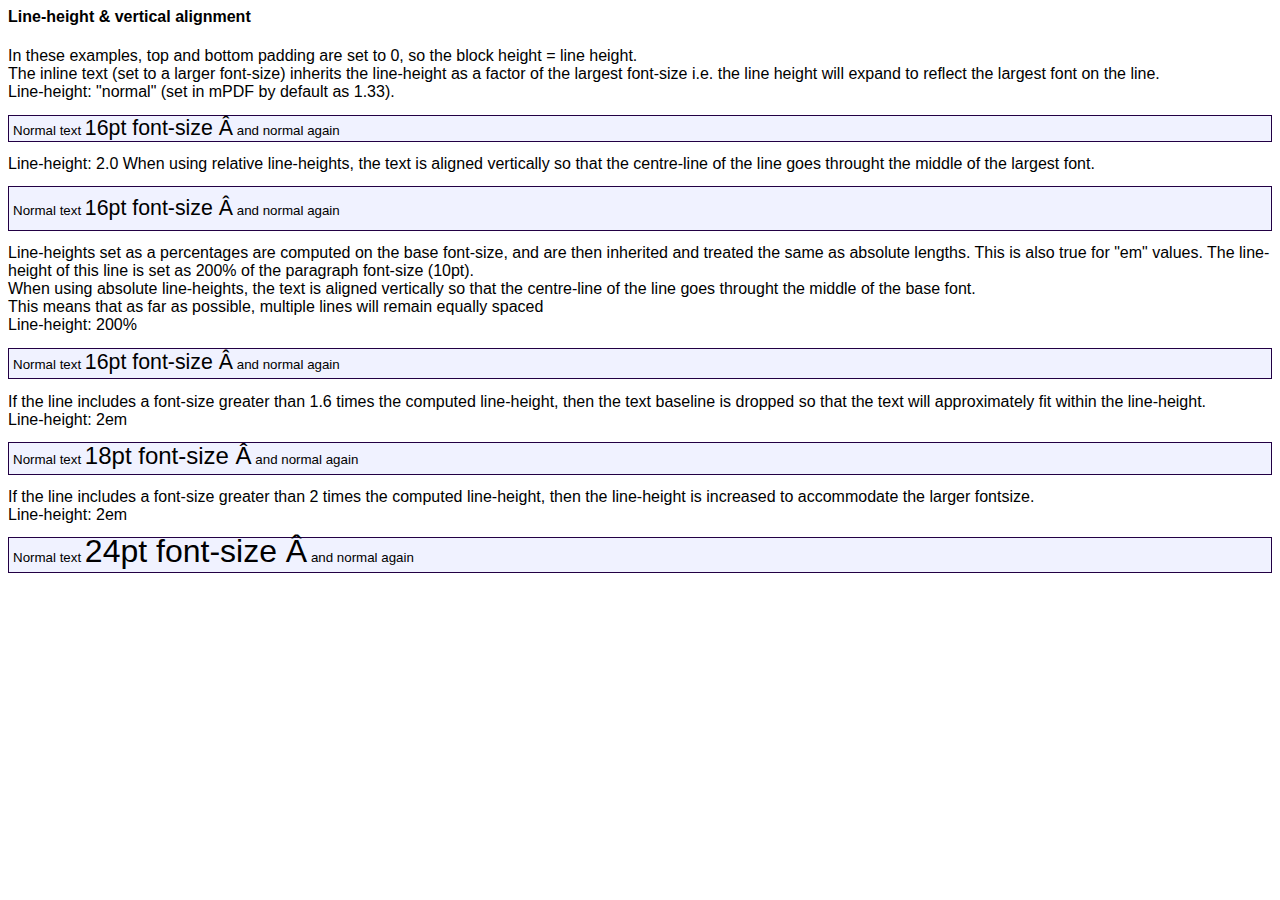
<file: themes/vilan-child/lib/mpdf/examples/example52_lineheight.htm>
<html>
<head>
<style>
body { font-family: Arial, Helvetica, sans-serif; }
.gradient {
	border:0.1mm solid #220044; 
	background-color: #f0f2ff;
	background-gradient: linear #c7cdde #f0f2ff 0 1 0 0.5;
}
</style>
</head>
<body>
<h4>Line-height & vertical alignment</h4>
<div>In these examples, top and bottom padding are set to 0, so the block height = line height.</div>
<div>The inline text (set to a larger font-size) inherits the line-height as a factor of the largest font-size i.e. the line height will expand to reflect the largest font on the line.<br />
Line-height: "normal" (set in mPDF by default as 1.33).</div>
<p class="gradient" style="font-size: 10pt; line-height: normal; padding: 0 0.3em;">Normal text <span style="font-size: 16pt;">16pt font-size &#194;</span> and normal again</p>

<div>Line-height: 2.0 When using relative line-heights, the text is aligned vertically so that the centre-line of the line goes throught the middle of the largest font.</div>
<p class="gradient" style="font-size: 10pt; line-height: 2.0; padding: 0 0.3em;">Normal text <span style="font-size: 16pt;">16pt font-size &#194;</span> and normal again</p>

<div>Line-heights set as a percentages are computed on the base font-size, and are then inherited and treated the same as absolute lengths. This is also true for "em" values. The line-height of this line is set as 200% of the paragraph font-size (10pt).<br />
When using absolute line-heights, the text is aligned vertically so that the centre-line of the line goes throught the middle of the base font.<br />
This means that as far as possible, multiple lines will remain equally spaced<br />
Line-height: 200% </div>
<p class="gradient" style="font-size: 10pt; line-height: 200%; padding: 0 0.3em;">Normal text <span style="font-size: 16pt;">16pt font-size &#194;</span> and normal again</p>

<div>If the line includes a font-size greater than 1.6 times the computed line-height, then the text baseline is dropped so that the text will approximately fit within the line-height.
<br />Line-height: 2em</div>
<p class="gradient" style="font-size: 10pt; line-height: 2em; padding: 0 0.3em;">Normal text <span style="font-size: 18pt;">18pt font-size &#194;</span> and normal again</p>

<div>If the line includes a font-size greater than 2 times the computed line-height, then the line-height is increased to accommodate the larger fontsize.<br />
Line-height: 2em</div>
<p class="gradient" style="font-size: 10pt; line-height: 2em; padding: 0 0.3em;">Normal text <span style="font-size: 24pt;">24pt font-size &#194;</span> and normal again</p>
</body>
</html>
</file>
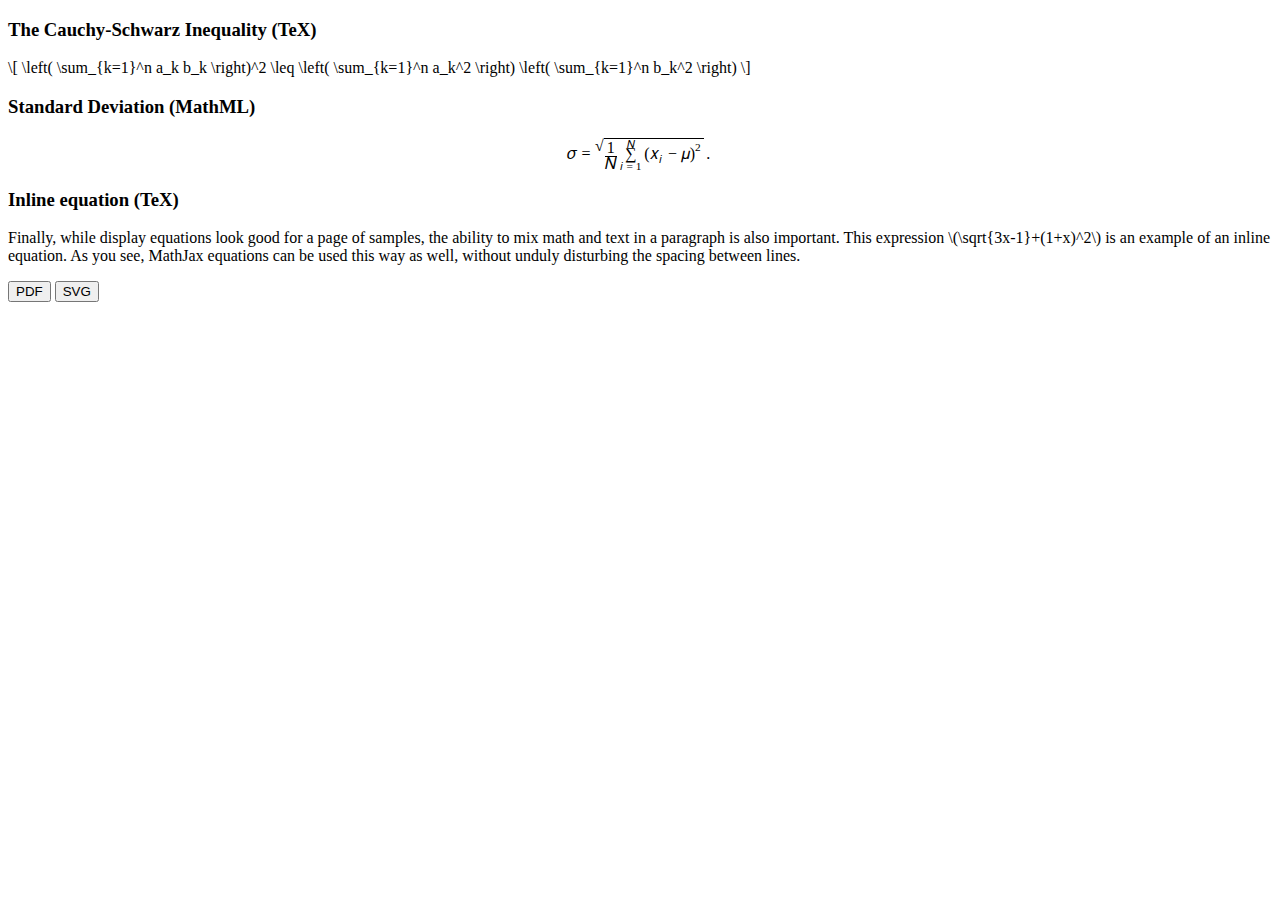
<file: themes/vilan-child/lib/mpdf/examples/MathJaxSample.htm>
<!DOCTYPE html>
<html>
<head>

<!-- This line adds MathJax to the page with default SVG output -->
<script type="text/javascript" src="http://cdn.mathjax.org/mathjax/latest/MathJax.js?config=TeX-AMS-MML_SVG"></script>

</head>
<body>

<h3>The Cauchy-Schwarz Inequality (TeX)</h3>
\[ \left( \sum_{k=1}^n a_k b_k \right)^2 \leq \left( \sum_{k=1}^n a_k^2 \right) \left( \sum_{k=1}^n b_k^2 \right) \]

<h3>Standard Deviation (MathML)</h3>
<math display="block"><mrow><mi>&#x03c3;</mi><mo>=</mo><msqrt><mrow><mfrac><mrow><mn>1</mn></mrow><mrow><mi>N</mi></mrow></mfrac><mstyle displaystyle="true"><mrow><munderover><mrow><mo>&#x2211;</mo></mrow><mrow><mi>i</mi><mo>=</mo><mn>1</mn></mrow><mrow><mi>N</mi></mrow></munderover><mrow><msup><mrow><mo stretchy="false">(</mo><msub><mrow><mi>x</mi></mrow><mrow><mi>i</mi></mrow></msub><mo>&#x2212;</mo><mi>&#x03bc;</mi><mo stretchy="false">)</mo></mrow><mrow><mn>2</mn></mrow></msup></mrow></mrow></mstyle></mrow></msqrt><mo>.</mo></mrow></math>

<h3>Inline equation (TeX)</h3>
<p>Finally, while display equations look good for a page of samples, the ability to mix math and text in a paragraph is also important. This expression \(\sqrt{3x-1}+(1+x)^2\) is an example of an inline equation.  As you see, MathJax equations can be used this way as well, without unduly disturbing the spacing between lines.</p>		

<!-- This block of code adds a button to send the processed HTML code to your script: MathJaxProcess.php -->
<div id="mpdf-create">
<form autocomplete="off" action="MathJaxProcess.php" method="POST" id="pdfform" onSubmit="document.getElementById('bodydata').value=encodeURIComponent(document.body.innerHTML);">
<input type="submit" value="PDF" name="PDF"/>
<input type="submit" value="SVG" name="SVG"/>
<input type="hidden" value="" id="bodydata" name="bodydata" />
</form>
</div>


</body>
</html>
</file>
<file: themes/vilan-child/assets/social-font/stylesheets.css>
@font-face {
    font-family: 'Mono Social Icons Font';
    src: url('MonoSocialIconsFont-1.10.eot');
    src: url('MonoSocialIconsFont-1.10.eot?#iefix') format('embedded-opentype'),
         url('MonoSocialIconsFont-1.10.woff') format('woff'),
         url('MonoSocialIconsFont-1.10.ttf') format('truetype'),
         url('MonoSocialIconsFont-1.10.svg#MonoSocialIconsFont') format('svg');
    src: url('MonoSocialIconsFont-1.10.ttf') format('truetype');
    font-weight: normal;
    font-style: normal;
}

.symbol, a.symbol:before {
    font-family: 'Mono Social Icons Font';
    -webkit-text-rendering: optimizeLegibility;
    -moz-text-rendering: optimizeLegibility;
    -ms-text-rendering: optimizeLegibility;
    -o-text-rendering: optimizeLegibility;
    text-rendering: optimizeLegibility;
    -webkit-font-smoothing: antialiased;
    -moz-font-smoothing: antialiased;
    -ms-font-smoothing: antialiased;
    -o-font-smoothing: antialiased;
    font-smoothing: antialiased;
}

a.symbol::before {
    content: attr(title);
    font-size: 200%;
}
</file>
<file: themes/vilan/assets/elegant-font/style.css>
@font-face {
	font-family: 'ElegantIcons';
	src:url('fonts/ElegantIcons.eot');
	src:url('fonts/ElegantIcons.eot?#iefix') format('embedded-opentype'),
		url('fonts/ElegantIcons.woff') format('woff'),
		url('fonts/ElegantIcons.ttf') format('truetype'),
		url('fonts/ElegantIcons.svg#ElegantIcons') format('svg');
	font-weight: normal;
	font-style: normal;
}

/* Use the following CSS code if you want to use data attributes for inserting your icons */
[data-icon]:before {
	font-family: 'ElegantIcons';
	content: attr(data-icon);
	speak: none;
	font-weight: normal;
	font-variant: normal;
	text-transform: none;
	line-height: 1;
	-webkit-font-smoothing: antialiased;
	-moz-osx-font-smoothing: grayscale;
}

/* Use the following CSS code if you want to have a class per icon */
/*
Instead of a list of all class selectors,
you can use the generic selector below, but it's slower:
[class*="your-class-prefix"] {
*/
.arrow_up, .arrow_down, .arrow_left, .arrow_right, .arrow_left-up, .arrow_right-up, .arrow_right-down, .arrow_left-down, .arrow-up-down, .arrow_up-down_alt, .arrow_left-right_alt, .arrow_left-right, .arrow_expand_alt2, .arrow_expand_alt, .arrow_condense, .arrow_expand, .arrow_move, .arrow_carrot-up, .arrow_carrot-down, .arrow_carrot-left, .arrow_carrot-right, .arrow_carrot-2up, .arrow_carrot-2down, .arrow_carrot-2left, .arrow_carrot-2right, .arrow_carrot-up_alt2, .arrow_carrot-down_alt2, .arrow_carrot-left_alt2, .arrow_carrot-right_alt2, .arrow_carrot-2up_alt2, .arrow_carrot-2down_alt2, .arrow_carrot-2left_alt2, .arrow_carrot-2right_alt2, .arrow_triangle-up, .arrow_triangle-down, .arrow_triangle-left, .arrow_triangle-right, .arrow_triangle-up_alt2, .arrow_triangle-down_alt2, .arrow_triangle-left_alt2, .arrow_triangle-right_alt2, .arrow_back, .icon_minus-06, .icon_plus, .icon_close, .icon_check, .icon_minus_alt2, .icon_plus_alt2, .icon_close_alt2, .icon_check_alt2, .icon_zoom-out_alt, .icon_zoom-in_alt, .icon_search, .icon_box-empty, .icon_box-selected, .icon_minus-box, .icon_plus-box, .icon_box-checked, .icon_circle-empty, .icon_circle-slelected, .icon_stop_alt2, .icon_stop, .icon_pause_alt2, .icon_pause, .icon_menu, .icon_menu-square_alt2, .icon_menu-circle_alt2, .icon_ul, .icon_ol, .icon_adjust-horiz, .icon_adjust-vert, .icon_document_alt, .icon_documents_alt, .icon_pencil, .icon_pencil-edit_alt, .icon_pencil-edit, .icon_folder-alt, .icon_folder-open_alt, .icon_folder-add_alt, .icon_info_alt, .icon_error-oct_alt, .icon_error-circle_alt, .icon_error-triangle_alt, .icon_question_alt2, .icon_question, .icon_comment_alt, .icon_chat_alt, .icon_vol-mute_alt, .icon_volume-low_alt, .icon_volume-high_alt, .icon_quotations, .icon_quotations_alt2, .icon_clock_alt, .icon_lock_alt, .icon_lock-open_alt, .icon_key_alt, .icon_cloud_alt, .icon_cloud-upload_alt, .icon_cloud-download_alt, .icon_image, .icon_images, .icon_lightbulb_alt, .icon_gift_alt, .icon_house_alt, .icon_genius, .icon_mobile, .icon_tablet, .icon_laptop, .icon_desktop, .icon_camera_alt, .icon_mail_alt, .icon_cone_alt, .icon_ribbon_alt, .icon_bag_alt, .icon_creditcard, .icon_cart_alt, .icon_paperclip, .icon_tag_alt, .icon_tags_alt, .icon_trash_alt, .icon_cursor_alt, .icon_mic_alt, .icon_compass_alt, .icon_pin_alt, .icon_pushpin_alt, .icon_map_alt, .icon_drawer_alt, .icon_toolbox_alt, .icon_book_alt, .icon_calendar, .icon_film, .icon_table, .icon_contacts_alt, .icon_headphones, .icon_lifesaver, .icon_piechart, .icon_refresh, .icon_link_alt, .icon_link, .icon_loading, .icon_blocked, .icon_archive_alt, .icon_heart_alt, .icon_star_alt, .icon_star-half_alt, .icon_star, .icon_star-half, .icon_tools, .icon_tool, .icon_cog, .icon_cogs, .arrow_up_alt, .arrow_down_alt, .arrow_left_alt, .arrow_right_alt, .arrow_left-up_alt, .arrow_right-up_alt, .arrow_right-down_alt, .arrow_left-down_alt, .arrow_condense_alt, .arrow_expand_alt3, .arrow_carrot_up_alt, .arrow_carrot-down_alt, .arrow_carrot-left_alt, .arrow_carrot-right_alt, .arrow_carrot-2up_alt, .arrow_carrot-2dwnn_alt, .arrow_carrot-2left_alt, .arrow_carrot-2right_alt, .arrow_triangle-up_alt, .arrow_triangle-down_alt, .arrow_triangle-left_alt, .arrow_triangle-right_alt, .icon_minus_alt, .icon_plus_alt, .icon_close_alt, .icon_check_alt, .icon_zoom-out, .icon_zoom-in, .icon_stop_alt, .icon_menu-square_alt, .icon_menu-circle_alt, .icon_document, .icon_documents, .icon_pencil_alt, .icon_folder, .icon_folder-open, .icon_folder-add, .icon_folder_upload, .icon_folder_download, .icon_info, .icon_error-circle, .icon_error-oct, .icon_error-triangle, .icon_question_alt, .icon_comment, .icon_chat, .icon_vol-mute, .icon_volume-low, .icon_volume-high, .icon_quotations_alt, .icon_clock, .icon_lock, .icon_lock-open, .icon_key, .icon_cloud, .icon_cloud-upload, .icon_cloud-download, .icon_lightbulb, .icon_gift, .icon_house, .icon_camera, .icon_mail, .icon_cone, .icon_ribbon, .icon_bag, .icon_cart, .icon_tag, .icon_tags, .icon_trash, .icon_cursor, .icon_mic, .icon_compass, .icon_pin, .icon_pushpin, .icon_map, .icon_drawer, .icon_toolbox, .icon_book, .icon_contacts, .icon_archive, .icon_heart, .icon_profile, .icon_group, .icon_grid-2x2, .icon_grid-3x3, .icon_music, .icon_pause_alt, .icon_phone, .icon_upload, .icon_download, .social_facebook, .social_twitter, .social_pinterest, .social_googleplus, .social_tumblr, .social_tumbleupon, .social_wordpress, .social_instagram, .social_dribbble, .social_vimeo, .social_linkedin, .social_rss, .social_deviantart, .social_share, .social_myspace, .social_skype, .social_youtube, .social_picassa, .social_googledrive, .social_flickr, .social_blogger, .social_spotify, .social_delicious, .social_facebook_circle, .social_twitter_circle, .social_pinterest_circle, .social_googleplus_circle, .social_tumblr_circle, .social_stumbleupon_circle, .social_wordpress_circle, .social_instagram_circle, .social_dribbble_circle, .social_vimeo_circle, .social_linkedin_circle, .social_rss_circle, .social_deviantart_circle, .social_share_circle, .social_myspace_circle, .social_skype_circle, .social_youtube_circle, .social_picassa_circle, .social_googledrive_alt2, .social_flickr_circle, .social_blogger_circle, .social_spotify_circle, .social_delicious_circle, .social_facebook_square, .social_twitter_square, .social_pinterest_square, .social_googleplus_square, .social_tumblr_square, .social_stumbleupon_square, .social_wordpress_square, .social_instagram_square, .social_dribbble_square, .social_vimeo_square, .social_linkedin_square, .social_rss_square, .social_deviantart_square, .social_share_square, .social_myspace_square, .social_skype_square, .social_youtube_square, .social_picassa_square, .social_googledrive_square, .social_flickr_square, .social_blogger_square, .social_spotify_square, .social_delicious_square, .icon_printer, .icon_calulator, .icon_building, .icon_floppy, .icon_drive, .icon_search-2, .icon_id, .icon_id-2, .icon_puzzle, .icon_like, .icon_dislike, .icon_mug, .icon_currency, .icon_wallet, .icon_pens, .icon_easel, .icon_flowchart, .icon_datareport, .icon_briefcase, .icon_shield, .icon_percent, .icon_globe, .icon_globe-2, .icon_target, .icon_hourglass, .icon_balance, .icon_rook, .icon_printer-alt, .icon_calculator_alt, .icon_building_alt, .icon_floppy_alt, .icon_drive_alt, .icon_search_alt, .icon_id_alt, .icon_id-2_alt, .icon_puzzle_alt, .icon_like_alt, .icon_dislike_alt, .icon_mug_alt, .icon_currency_alt, .icon_wallet_alt, .icon_pens_alt, .icon_easel_alt, .icon_flowchart_alt, .icon_datareport_alt, .icon_briefcase_alt, .icon_shield_alt, .icon_percent_alt, .icon_globe_alt, .icon_clipboard {
	font-family: 'ElegantIcons';
	speak: none;
	font-style: normal;
	font-weight: normal;
	font-variant: normal;
	text-transform: none;
	line-height: 1;
	-webkit-font-smoothing: antialiased;
}
.arrow_up:before {
	content: "\21";
}
.arrow_down:before {
	content: "\22";
}
.arrow_left:before {
	content: "\23";
}
.arrow_right:before {
	content: "\24";
}
.arrow_left-up:before {
	content: "\25";
}
.arrow_right-up:before {
	content: "\26";
}
.arrow_right-down:before {
	content: "\27";
}
.arrow_left-down:before {
	content: "\28";
}
.arrow-up-down:before {
	content: "\29";
}
.arrow_up-down_alt:before {
	content: "\2a";
}
.arrow_left-right_alt:before {
	content: "\2b";
}
.arrow_left-right:before {
	content: "\2c";
}
.arrow_expand_alt2:before {
	content: "\2d";
}
.arrow_expand_alt:before {
	content: "\2e";
}
.arrow_condense:before {
	content: "\2f";
}
.arrow_expand:before {
	content: "\30";
}
.arrow_move:before {
	content: "\31";
}
.arrow_carrot-up:before {
	content: "\32";
}
.arrow_carrot-down:before {
	content: "\33";
}
.arrow_carrot-left:before {
	content: "\34";
}
.arrow_carrot-right:before {
	content: "\35";
}
.arrow_carrot-2up:before {
	content: "\36";
}
.arrow_carrot-2down:before {
	content: "\37";
}
.arrow_carrot-2left:before {
	content: "\38";
}
.arrow_carrot-2right:before {
	content: "\39";
}
.arrow_carrot-up_alt2:before {
	content: "\3a";
}
.arrow_carrot-down_alt2:before {
	content: "\3b";
}
.arrow_carrot-left_alt2:before {
	content: "\3c";
}
.arrow_carrot-right_alt2:before {
	content: "\3d";
}
.arrow_carrot-2up_alt2:before {
	content: "\3e";
}
.arrow_carrot-2down_alt2:before {
	content: "\3f";
}
.arrow_carrot-2left_alt2:before {
	content: "\40";
}
.arrow_carrot-2right_alt2:before {
	content: "\41";
}
.arrow_triangle-up:before {
	content: "\42";
}
.arrow_triangle-down:before {
	content: "\43";
}
.arrow_triangle-left:before {
	content: "\44";
}
.arrow_triangle-right:before {
	content: "\45";
}
.arrow_triangle-up_alt2:before {
	content: "\46";
}
.arrow_triangle-down_alt2:before {
	content: "\47";
}
.arrow_triangle-left_alt2:before {
	content: "\48";
}
.arrow_triangle-right_alt2:before {
	content: "\49";
}
.arrow_back:before {
	content: "\4a";
}
.icon_minus-06:before {
	content: "\4b";
}
.icon_plus:before {
	content: "\4c";
}
.icon_close:before {
	content: "\4d";
}
.icon_check:before {
	content: "\4e";
}
.icon_minus_alt2:before {
	content: "\4f";
}
.icon_plus_alt2:before {
	content: "\50";
}
.icon_close_alt2:before {
	content: "\51";
}
.icon_check_alt2:before {
	content: "\52";
}
.icon_zoom-out_alt:before {
	content: "\53";
}
.icon_zoom-in_alt:before {
	content: "\54";
}
.icon_search:before {
	content: "\55";
}
.icon_box-empty:before {
	content: "\56";
}
.icon_box-selected:before {
	content: "\57";
}
.icon_minus-box:before {
	content: "\58";
}
.icon_plus-box:before {
	content: "\59";
}
.icon_box-checked:before {
	content: "\5a";
}
.icon_circle-empty:before {
	content: "\5b";
}
.icon_circle-slelected:before {
	content: "\5c";
}
.icon_stop_alt2:before {
	content: "\5d";
}
.icon_stop:before {
	content: "\5e";
}
.icon_pause_alt2:before {
	content: "\5f";
}
.icon_pause:before {
	content: "\60";
}
.icon_menu:before {
	content: "\61";
}
.icon_menu-square_alt2:before {
	content: "\62";
}
.icon_menu-circle_alt2:before {
	content: "\63";
}
.icon_ul:before {
	content: "\64";
}
.icon_ol:before {
	content: "\65";
}
.icon_adjust-horiz:before {
	content: "\66";
}
.icon_adjust-vert:before {
	content: "\67";
}
.icon_document_alt:before {
	content: "\68";
}
.icon_documents_alt:before {
	content: "\69";
}
.icon_pencil:before {
	content: "\6a";
}
.icon_pencil-edit_alt:before {
	content: "\6b";
}
.icon_pencil-edit:before {
	content: "\6c";
}
.icon_folder-alt:before {
	content: "\6d";
}
.icon_folder-open_alt:before {
	content: "\6e";
}
.icon_folder-add_alt:before {
	content: "\6f";
}
.icon_info_alt:before {
	content: "\70";
}
.icon_error-oct_alt:before {
	content: "\71";
}
.icon_error-circle_alt:before {
	content: "\72";
}
.icon_error-triangle_alt:before {
	content: "\73";
}
.icon_question_alt2:before {
	content: "\74";
}
.icon_question:before {
	content: "\75";
}
.icon_comment_alt:before {
	content: "\76";
}
.icon_chat_alt:before {
	content: "\77";
}
.icon_vol-mute_alt:before {
	content: "\78";
}
.icon_volume-low_alt:before {
	content: "\79";
}
.icon_volume-high_alt:before {
	content: "\7a";
}
.icon_quotations:before {
	content: "\7b";
}
.icon_quotations_alt2:before {
	content: "\7c";
}
.icon_clock_alt:before {
	content: "\7d";
}
.icon_lock_alt:before {
	content: "\7e";
}
.icon_lock-open_alt:before {
	content: "\e000";
}
.icon_key_alt:before {
	content: "\e001";
}
.icon_cloud_alt:before {
	content: "\e002";
}
.icon_cloud-upload_alt:before {
	content: "\e003";
}
.icon_cloud-download_alt:before {
	content: "\e004";
}
.icon_image:before {
	content: "\e005";
}
.icon_images:before {
	content: "\e006";
}
.icon_lightbulb_alt:before {
	content: "\e007";
}
.icon_gift_alt:before {
	content: "\e008";
}
.icon_house_alt:before {
	content: "\e009";
}
.icon_genius:before {
	content: "\e00a";
}
.icon_mobile:before {
	content: "\e00b";
}
.icon_tablet:before {
	content: "\e00c";
}
.icon_laptop:before {
	content: "\e00d";
}
.icon_desktop:before {
	content: "\e00e";
}
.icon_camera_alt:before {
	content: "\e00f";
}
.icon_mail_alt:before {
	content: "\e010";
}
.icon_cone_alt:before {
	content: "\e011";
}
.icon_ribbon_alt:before {
	content: "\e012";
}
.icon_bag_alt:before {
	content: "\e013";
}
.icon_creditcard:before {
	content: "\e014";
}
.icon_cart_alt:before {
	content: "\e015";
}
.icon_paperclip:before {
	content: "\e016";
}
.icon_tag_alt:before {
	content: "\e017";
}
.icon_tags_alt:before {
	content: "\e018";
}
.icon_trash_alt:before {
	content: "\e019";
}
.icon_cursor_alt:before {
	content: "\e01a";
}
.icon_mic_alt:before {
	content: "\e01b";
}
.icon_compass_alt:before {
	content: "\e01c";
}
.icon_pin_alt:before {
	content: "\e01d";
}
.icon_pushpin_alt:before {
	content: "\e01e";
}
.icon_map_alt:before {
	content: "\e01f";
}
.icon_drawer_alt:before {
	content: "\e020";
}
.icon_toolbox_alt:before {
	content: "\e021";
}
.icon_book_alt:before {
	content: "\e022";
}
.icon_calendar:before {
	content: "\e023";
}
.icon_film:before {
	content: "\e024";
}
.icon_table:before {
	content: "\e025";
}
.icon_contacts_alt:before {
	content: "\e026";
}
.icon_headphones:before {
	content: "\e027";
}
.icon_lifesaver:before {
	content: "\e028";
}
.icon_piechart:before {
	content: "\e029";
}
.icon_refresh:before {
	content: "\e02a";
}
.icon_link_alt:before {
	content: "\e02b";
}
.icon_link:before {
	content: "\e02c";
}
.icon_loading:before {
	content: "\e02d";
}
.icon_blocked:before {
	content: "\e02e";
}
.icon_archive_alt:before {
	content: "\e02f";
}
.icon_heart_alt:before {
	content: "\e030";
}
.icon_star_alt:before {
	content: "\e031";
}
.icon_star-half_alt:before {
	content: "\e032";
}
.icon_star:before {
	content: "\e033";
}
.icon_star-half:before {
	content: "\e034";
}
.icon_tools:before {
	content: "\e035";
}
.icon_tool:before {
	content: "\e036";
}
.icon_cog:before {
	content: "\e037";
}
.icon_cogs:before {
	content: "\e038";
}
.arrow_up_alt:before {
	content: "\e039";
}
.arrow_down_alt:before {
	content: "\e03a";
}
.arrow_left_alt:before {
	content: "\e03b";
}
.arrow_right_alt:before {
	content: "\e03c";
}
.arrow_left-up_alt:before {
	content: "\e03d";
}
.arrow_right-up_alt:before {
	content: "\e03e";
}
.arrow_right-down_alt:before {
	content: "\e03f";
}
.arrow_left-down_alt:before {
	content: "\e040";
}
.arrow_condense_alt:before {
	content: "\e041";
}
.arrow_expand_alt3:before {
	content: "\e042";
}
.arrow_carrot_up_alt:before {
	content: "\e043";
}
.arrow_carrot-down_alt:before {
	content: "\e044";
}
.arrow_carrot-left_alt:before {
	content: "\e045";
}
.arrow_carrot-right_alt:before {
	content: "\e046";
}
.arrow_carrot-2up_alt:before {
	content: "\e047";
}
.arrow_carrot-2dwnn_alt:before {
	content: "\e048";
}
.arrow_carrot-2left_alt:before {
	content: "\e049";
}
.arrow_carrot-2right_alt:before {
	content: "\e04a";
}
.arrow_triangle-up_alt:before {
	content: "\e04b";
}
.arrow_triangle-down_alt:before {
	content: "\e04c";
}
.arrow_triangle-left_alt:before {
	content: "\e04d";
}
.arrow_triangle-right_alt:before {
	content: "\e04e";
}
.icon_minus_alt:before {
	content: "\e04f";
}
.icon_plus_alt:before {
	content: "\e050";
}
.icon_close_alt:before {
	content: "\e051";
}
.icon_check_alt:before {
	content: "\e052";
}
.icon_zoom-out:before {
	content: "\e053";
}
.icon_zoom-in:before {
	content: "\e054";
}
.icon_stop_alt:before {
	content: "\e055";
}
.icon_menu-square_alt:before {
	content: "\e056";
}
.icon_menu-circle_alt:before {
	content: "\e057";
}
.icon_document:before {
	content: "\e058";
}
.icon_documents:before {
	content: "\e059";
}
.icon_pencil_alt:before {
	content: "\e05a";
}
.icon_folder:before {
	content: "\e05b";
}
.icon_folder-open:before {
	content: "\e05c";
}
.icon_folder-add:before {
	content: "\e05d";
}
.icon_folder_upload:before {
	content: "\e05e";
}
.icon_folder_download:before {
	content: "\e05f";
}
.icon_info:before {
	content: "\e060";
}
.icon_error-circle:before {
	content: "\e061";
}
.icon_error-oct:before {
	content: "\e062";
}
.icon_error-triangle:before {
	content: "\e063";
}
.icon_question_alt:before {
	content: "\e064";
}
.icon_comment:before {
	content: "\e065";
}
.icon_chat:before {
	content: "\e066";
}
.icon_vol-mute:before {
	content: "\e067";
}
.icon_volume-low:before {
	content: "\e068";
}
.icon_volume-high:before {
	content: "\e069";
}
.icon_quotations_alt:before {
	content: "\e06a";
}
.icon_clock:before {
	content: "\e06b";
}
.icon_lock:before {
	content: "\e06c";
}
.icon_lock-open:before {
	content: "\e06d";
}
.icon_key:before {
	content: "\e06e";
}
.icon_cloud:before {
	content: "\e06f";
}
.icon_cloud-upload:before {
	content: "\e070";
}
.icon_cloud-download:before {
	content: "\e071";
}
.icon_lightbulb:before {
	content: "\e072";
}
.icon_gift:before {
	content: "\e073";
}
.icon_house:before {
	content: "\e074";
}
.icon_camera:before {
	content: "\e075";
}
.icon_mail:before {
	content: "\e076";
}
.icon_cone:before {
	content: "\e077";
}
.icon_ribbon:before {
	content: "\e078";
}
.icon_bag:before {
	content: "\e079";
}
.icon_cart:before {
	content: "\e07a";
}
.icon_tag:before {
	content: "\e07b";
}
.icon_tags:before {
	content: "\e07c";
}
.icon_trash:before {
	content: "\e07d";
}
.icon_cursor:before {
	content: "\e07e";
}
.icon_mic:before {
	content: "\e07f";
}
.icon_compass:before {
	content: "\e080";
}
.icon_pin:before {
	content: "\e081";
}
.icon_pushpin:before {
	content: "\e082";
}
.icon_map:before {
	content: "\e083";
}
.icon_drawer:before {
	content: "\e084";
}
.icon_toolbox:before {
	content: "\e085";
}
.icon_book:before {
	content: "\e086";
}
.icon_contacts:before {
	content: "\e087";
}
.icon_archive:before {
	content: "\e088";
}
.icon_heart:before {
	content: "\e089";
}
.icon_profile:before {
	content: "\e08a";
}
.icon_group:before {
	content: "\e08b";
}
.icon_grid-2x2:before {
	content: "\e08c";
}
.icon_grid-3x3:before {
	content: "\e08d";
}
.icon_music:before {
	content: "\e08e";
}
.icon_pause_alt:before {
	content: "\e08f";
}
.icon_phone:before {
	content: "\e090";
}
.icon_upload:before {
	content: "\e091";
}
.icon_download:before {
	content: "\e092";
}
.social_facebook:before {
	content: "\e093";
}
.social_twitter:before {
	content: "\e094";
}
.social_pinterest:before {
	content: "\e095";
}
.social_googleplus:before {
	content: "\e096";
}
.social_tumblr:before {
	content: "\e097";
}
.social_tumbleupon:before {
	content: "\e098";
}
.social_wordpress:before {
	content: "\e099";
}
.social_instagram:before {
	content: "\e09a";
}
.social_dribbble:before {
	content: "\e09b";
}
.social_vimeo:before {
	content: "\e09c";
}
.social_linkedin:before {
	content: "\e09d";
}
.social_rss:before {
	content: "\e09e";
}
.social_deviantart:before {
	content: "\e09f";
}
.social_share:before {
	content: "\e0a0";
}
.social_myspace:before {
	content: "\e0a1";
}
.social_skype:before {
	content: "\e0a2";
}
.social_youtube:before {
	content: "\e0a3";
}
.social_picassa:before {
	content: "\e0a4";
}
.social_googledrive:before {
	content: "\e0a5";
}
.social_flickr:before {
	content: "\e0a6";
}
.social_blogger:before {
	content: "\e0a7";
}
.social_spotify:before {
	content: "\e0a8";
}
.social_delicious:before {
	content: "\e0a9";
}
.social_facebook_circle:before {
	content: "\e0aa";
}
.social_twitter_circle:before {
	content: "\e0ab";
}
.social_pinterest_circle:before {
	content: "\e0ac";
}
.social_googleplus_circle:before {
	content: "\e0ad";
}
.social_tumblr_circle:before {
	content: "\e0ae";
}
.social_stumbleupon_circle:before {
	content: "\e0af";
}
.social_wordpress_circle:before {
	content: "\e0b0";
}
.social_instagram_circle:before {
	content: "\e0b1";
}
.social_dribbble_circle:before {
	content: "\e0b2";
}
.social_vimeo_circle:before {
	content: "\e0b3";
}
.social_linkedin_circle:before {
	content: "\e0b4";
}
.social_rss_circle:before {
	content: "\e0b5";
}
.social_deviantart_circle:before {
	content: "\e0b6";
}
.social_share_circle:before {
	content: "\e0b7";
}
.social_myspace_circle:before {
	content: "\e0b8";
}
.social_skype_circle:before {
	content: "\e0b9";
}
.social_youtube_circle:before {
	content: "\e0ba";
}
.social_picassa_circle:before {
	content: "\e0bb";
}
.social_googledrive_alt2:before {
	content: "\e0bc";
}
.social_flickr_circle:before {
	content: "\e0bd";
}
.social_blogger_circle:before {
	content: "\e0be";
}
.social_spotify_circle:before {
	content: "\e0bf";
}
.social_delicious_circle:before {
	content: "\e0c0";
}
.social_facebook_square:before {
	content: "\e0c1";
}
.social_twitter_square:before {
	content: "\e0c2";
}
.social_pinterest_square:before {
	content: "\e0c3";
}
.social_googleplus_square:before {
	content: "\e0c4";
}
.social_tumblr_square:before {
	content: "\e0c5";
}
.social_stumbleupon_square:before {
	content: "\e0c6";
}
.social_wordpress_square:before {
	content: "\e0c7";
}
.social_instagram_square:before {
	content: "\e0c8";
}
.social_dribbble_square:before {
	content: "\e0c9";
}
.social_vimeo_square:before {
	content: "\e0ca";
}
.social_linkedin_square:before {
	content: "\e0cb";
}
.social_rss_square:before {
	content: "\e0cc";
}
.social_deviantart_square:before {
	content: "\e0cd";
}
.social_share_square:before {
	content: "\e0ce";
}
.social_myspace_square:before {
	content: "\e0cf";
}
.social_skype_square:before {
	content: "\e0d0";
}
.social_youtube_square:before {
	content: "\e0d1";
}
.social_picassa_square:before {
	content: "\e0d2";
}
.social_googledrive_square:before {
	content: "\e0d3";
}
.social_flickr_square:before {
	content: "\e0d4";
}
.social_blogger_square:before {
	content: "\e0d5";
}
.social_spotify_square:before {
	content: "\e0d6";
}
.social_delicious_square:before {
	content: "\e0d7";
}
.icon_printer:before {
	content: "\e103";
}
.icon_calulator:before {
	content: "\e0ee";
}
.icon_building:before {
	content: "\e0ef";
}
.icon_floppy:before {
	content: "\e0e8";
}
.icon_drive:before {
	content: "\e0ea";
}
.icon_search-2:before {
	content: "\e101";
}
.icon_id:before {
	content: "\e107";
}
.icon_id-2:before {
	content: "\e108";
}
.icon_puzzle:before {
	content: "\e102";
}
.icon_like:before {
	content: "\e106";
}
.icon_dislike:before {
	content: "\e0eb";
}
.icon_mug:before {
	content: "\e105";
}
.icon_currency:before {
	content: "\e0ed";
}
.icon_wallet:before {
	content: "\e100";
}
.icon_pens:before {
	content: "\e104";
}
.icon_easel:before {
	content: "\e0e9";
}
.icon_flowchart:before {
	content: "\e109";
}
.icon_datareport:before {
	content: "\e0ec";
}
.icon_briefcase:before {
	content: "\e0fe";
}
.icon_shield:before {
	content: "\e0f6";
}
.icon_percent:before {
	content: "\e0fb";
}
.icon_globe:before {
	content: "\e0e2";
}
.icon_globe-2:before {
	content: "\e0e3";
}
.icon_target:before {
	content: "\e0f5";
}
.icon_hourglass:before {
	content: "\e0e1";
}
.icon_balance:before {
	content: "\e0ff";
}
.icon_rook:before {
	content: "\e0f8";
}
.icon_printer-alt:before {
	content: "\e0fa";
}
.icon_calculator_alt:before {
	content: "\e0e7";
}
.icon_building_alt:before {
	content: "\e0fd";
}
.icon_floppy_alt:before {
	content: "\e0e4";
}
.icon_drive_alt:before {
	content: "\e0e5";
}
.icon_search_alt:before {
	content: "\e0f7";
}
.icon_id_alt:before {
	content: "\e0e0";
}
.icon_id-2_alt:before {
	content: "\e0fc";
}
.icon_puzzle_alt:before {
	content: "\e0f9";
}
.icon_like_alt:before {
	content: "\e0dd";
}
.icon_dislike_alt:before {
	content: "\e0f1";
}
.icon_mug_alt:before {
	content: "\e0dc";
}
.icon_currency_alt:before {
	content: "\e0f3";
}
.icon_wallet_alt:before {
	content: "\e0d8";
}
.icon_pens_alt:before {
	content: "\e0db";
}
.icon_easel_alt:before {
	content: "\e0f0";
}
.icon_flowchart_alt:before {
	content: "\e0df";
}
.icon_datareport_alt:before {
	content: "\e0f2";
}
.icon_briefcase_alt:before {
	content: "\e0f4";
}
.icon_shield_alt:before {
	content: "\e0d9";
}
.icon_percent_alt:before {
	content: "\e0da";
}
.icon_globe_alt:before {
	content: "\e0de";
}
.icon_clipboard:before {
	content: "\e0e6";
}


	.glyph {
		float: left;
		text-align: center;
		padding: .75em;
		margin: .4em 1.5em .75em 0;
		width: 6em;
text-shadow: none;
	}
        .glyph_big {
        font-size: 128px;
        color: #59c5dc;
        float: left;
        margin-right: 20px;
        }

        .glyph div { padding-bottom: 10px;}

	.glyph input {
		font-family: consolas, monospace;
		font-size: 12px;
		width: 100%;
		text-align: center;
		border: 0;
		box-shadow: 0 0 0 1px #ccc;
		padding: .2em;
                -moz-border-radius: 5px;
                -webkit-border-radius: 5px;
	}
	.centered {
		margin-left: auto;
		margin-right: auto;
	}
	.glyph .fs1 {
		font-size: 2em;
	}
</file>
